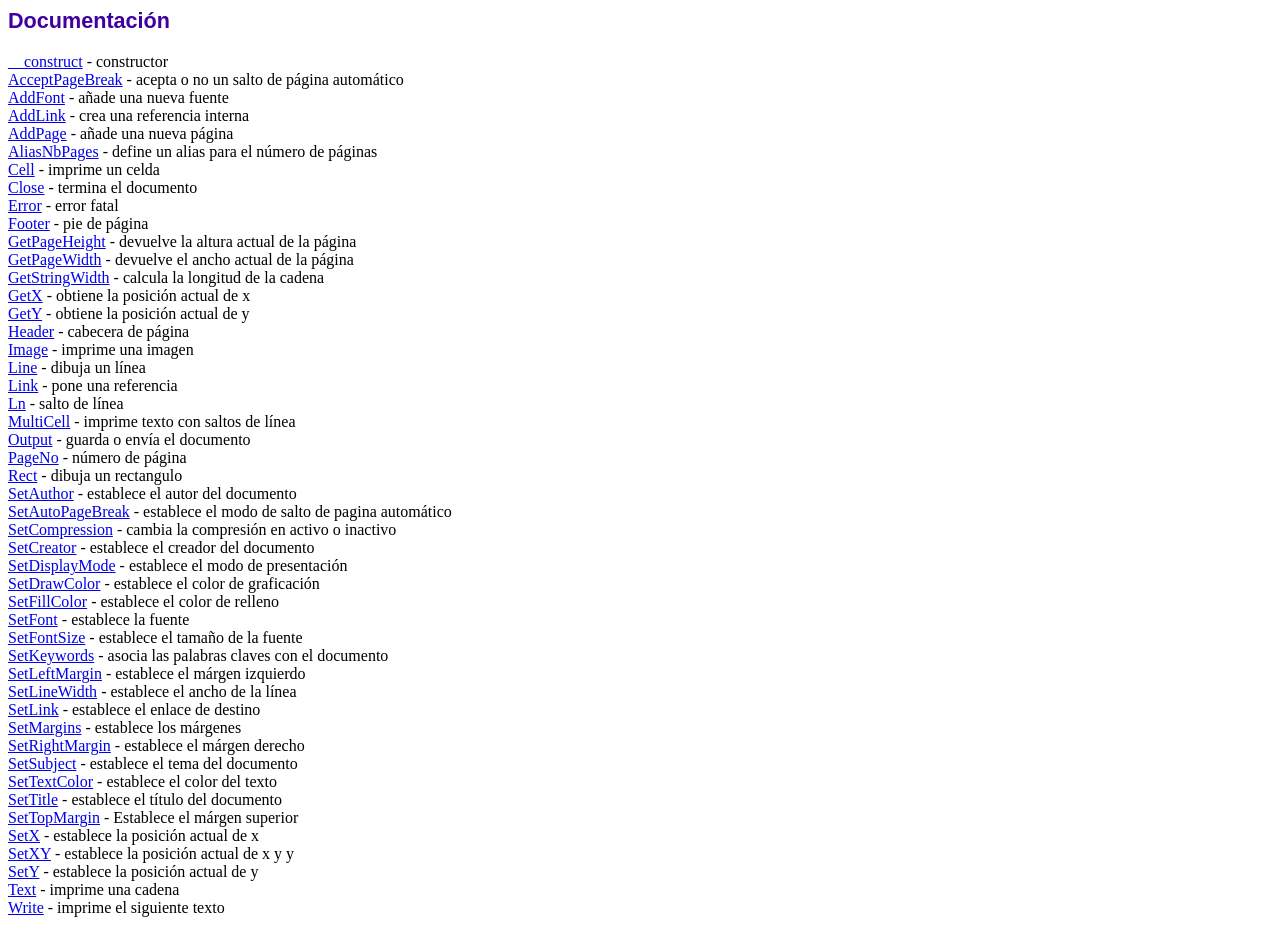
<file: libs/fpdf/doc/index.htm>
<!DOCTYPE html PUBLIC "-//W3C//DTD HTML 4.01 Transitional//EN">
<html>
<head>
<meta http-equiv="Content-Type" content="text/html; charset=UTF-8">
<title>Documentación</title>
<link type="text/css" rel="stylesheet" href="../fpdf.css">
</head>
<body>
<h1>Documentación</h1>
<a href="__construct.htm">__construct</a> - constructor<br>
<a href="acceptpagebreak.htm">AcceptPageBreak</a> - acepta o no un salto de página automático<br>
<a href="addfont.htm">AddFont</a> - añade una nueva fuente<br>
<a href="addlink.htm">AddLink</a> - crea una referencia interna<br>
<a href="addpage.htm">AddPage</a> - añade una nueva página<br>
<a href="aliasnbpages.htm">AliasNbPages</a> - define un alias para el número de páginas<br>
<a href="cell.htm">Cell</a> - imprime un celda<br>
<a href="close.htm">Close</a> - termina el documento<br>
<a href="error.htm">Error</a> - error fatal<br>
<a href="footer.htm">Footer</a> - pie de página<br>
<a href="getpageheight.htm">GetPageHeight</a> - devuelve la altura actual de la página<br>
<a href="getpagewidth.htm">GetPageWidth</a> - devuelve el ancho actual de la página<br>
<a href="getstringwidth.htm">GetStringWidth</a> - calcula la longitud de la cadena<br>
<a href="getx.htm">GetX</a> - obtiene la posición actual de x<br>
<a href="gety.htm">GetY</a> - obtiene la posición actual de y<br>
<a href="header.htm">Header</a> - cabecera de página<br>
<a href="image.htm">Image</a> - imprime una imagen<br>
<a href="line.htm">Line</a> - dibuja un línea<br>
<a href="link.htm">Link</a> - pone una referencia<br>
<a href="ln.htm">Ln</a> - salto de línea<br>
<a href="multicell.htm">MultiCell</a> - imprime texto con saltos de línea<br>
<a href="output.htm">Output</a> - guarda o envía el documento<br>
<a href="pageno.htm">PageNo</a> - número de página<br>
<a href="rect.htm">Rect</a> - dibuja un rectangulo<br>
<a href="setauthor.htm">SetAuthor</a> - establece el autor del documento<br>
<a href="setautopagebreak.htm">SetAutoPageBreak</a> - establece el modo de salto de pagina automático<br>
<a href="setcompression.htm">SetCompression</a> - cambia la compresión en activo o inactivo<br>
<a href="setcreator.htm">SetCreator</a> - establece el creador del documento<br>
<a href="setdisplaymode.htm">SetDisplayMode</a> - establece el modo de presentación<br>
<a href="setdrawcolor.htm">SetDrawColor</a> - establece el color de graficación<br>
<a href="setfillcolor.htm">SetFillColor</a> - establece el color de relleno<br>
<a href="setfont.htm">SetFont</a> - establece la fuente<br>
<a href="setfontsize.htm">SetFontSize</a> - establece el tamaño de la fuente<br>
<a href="setkeywords.htm">SetKeywords</a> - asocia las palabras claves con el documento<br>
<a href="setleftmargin.htm">SetLeftMargin</a> - establece el márgen izquierdo<br>
<a href="setlinewidth.htm">SetLineWidth</a> - establece el ancho de la línea<br>
<a href="setlink.htm">SetLink</a> - establece el enlace de destino<br>
<a href="setmargins.htm">SetMargins</a> - establece los márgenes<br>
<a href="setrightmargin.htm">SetRightMargin</a> - establece el márgen derecho<br>
<a href="setsubject.htm">SetSubject</a> - establece el tema del documento<br>
<a href="settextcolor.htm">SetTextColor</a> - establece el color del texto<br>
<a href="settitle.htm">SetTitle</a> - establece el título del documento<br>
<a href="settopmargin.htm">SetTopMargin</a> - Establece el márgen superior<br>
<a href="setx.htm">SetX</a> - establece la posición actual de x<br>
<a href="setxy.htm">SetXY</a> - establece la posición actual de x y y<br>
<a href="sety.htm">SetY</a> - establece la posición actual de y<br>
<a href="text.htm">Text</a> - imprime una cadena<br>
<a href="write.htm">Write</a> - imprime el siguiente texto<br>
</body>
</html>
</file>
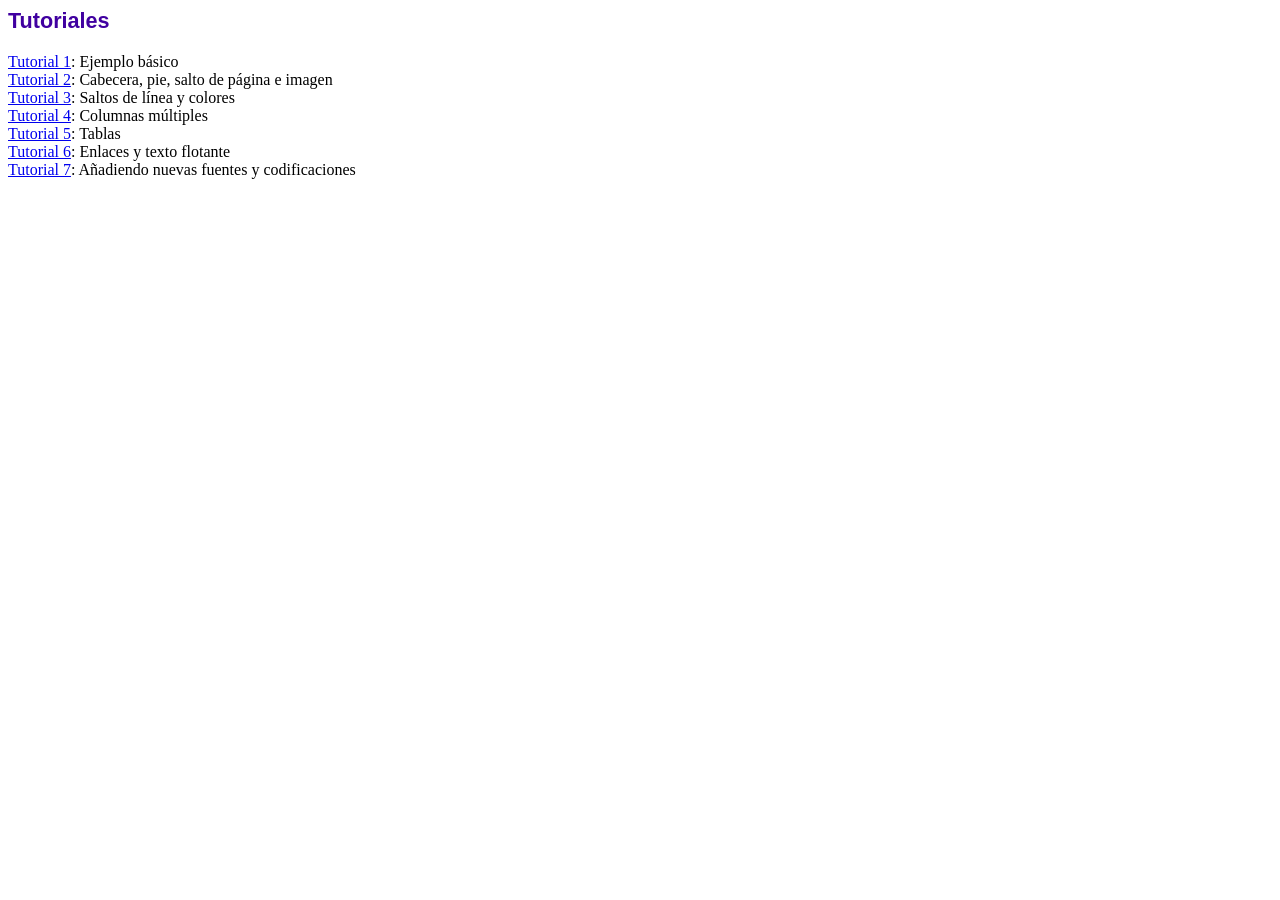
<file: libs/fpdf/tutorial/index.htm>
<!DOCTYPE html PUBLIC "-//W3C//DTD HTML 4.01 Transitional//EN">
<html>
<head>
<meta http-equiv="Content-Type" content="text/html; charset=UTF-8">
<title>Tutoriales</title>
<link type="text/css" rel="stylesheet" href="../fpdf.css">
</head>
<body>
<h1>Tutoriales</h1>
<ul style="list-style-type:none; margin-left:0; padding-left:0">
<li><a href="tuto1.htm">Tutorial 1</a>: Ejemplo básico</li>
<li><a href="tuto2.htm">Tutorial 2</a>: Cabecera, pie, salto de página e imagen</li>
<li><a href="tuto3.htm">Tutorial 3</a>: Saltos de línea y colores</li>
<li><a href="tuto4.htm">Tutorial 4</a>: Columnas múltiples</li>
<li><a href="tuto5.htm">Tutorial 5</a>: Tablas</li>
<li><a href="tuto6.htm">Tutorial 6</a>: Enlaces y texto flotante</li>
<li><a href="tuto7.htm">Tutorial 7</a>: Añadiendo nuevas fuentes y codificaciones</li>
</ul>
</body>
</html>
</file>
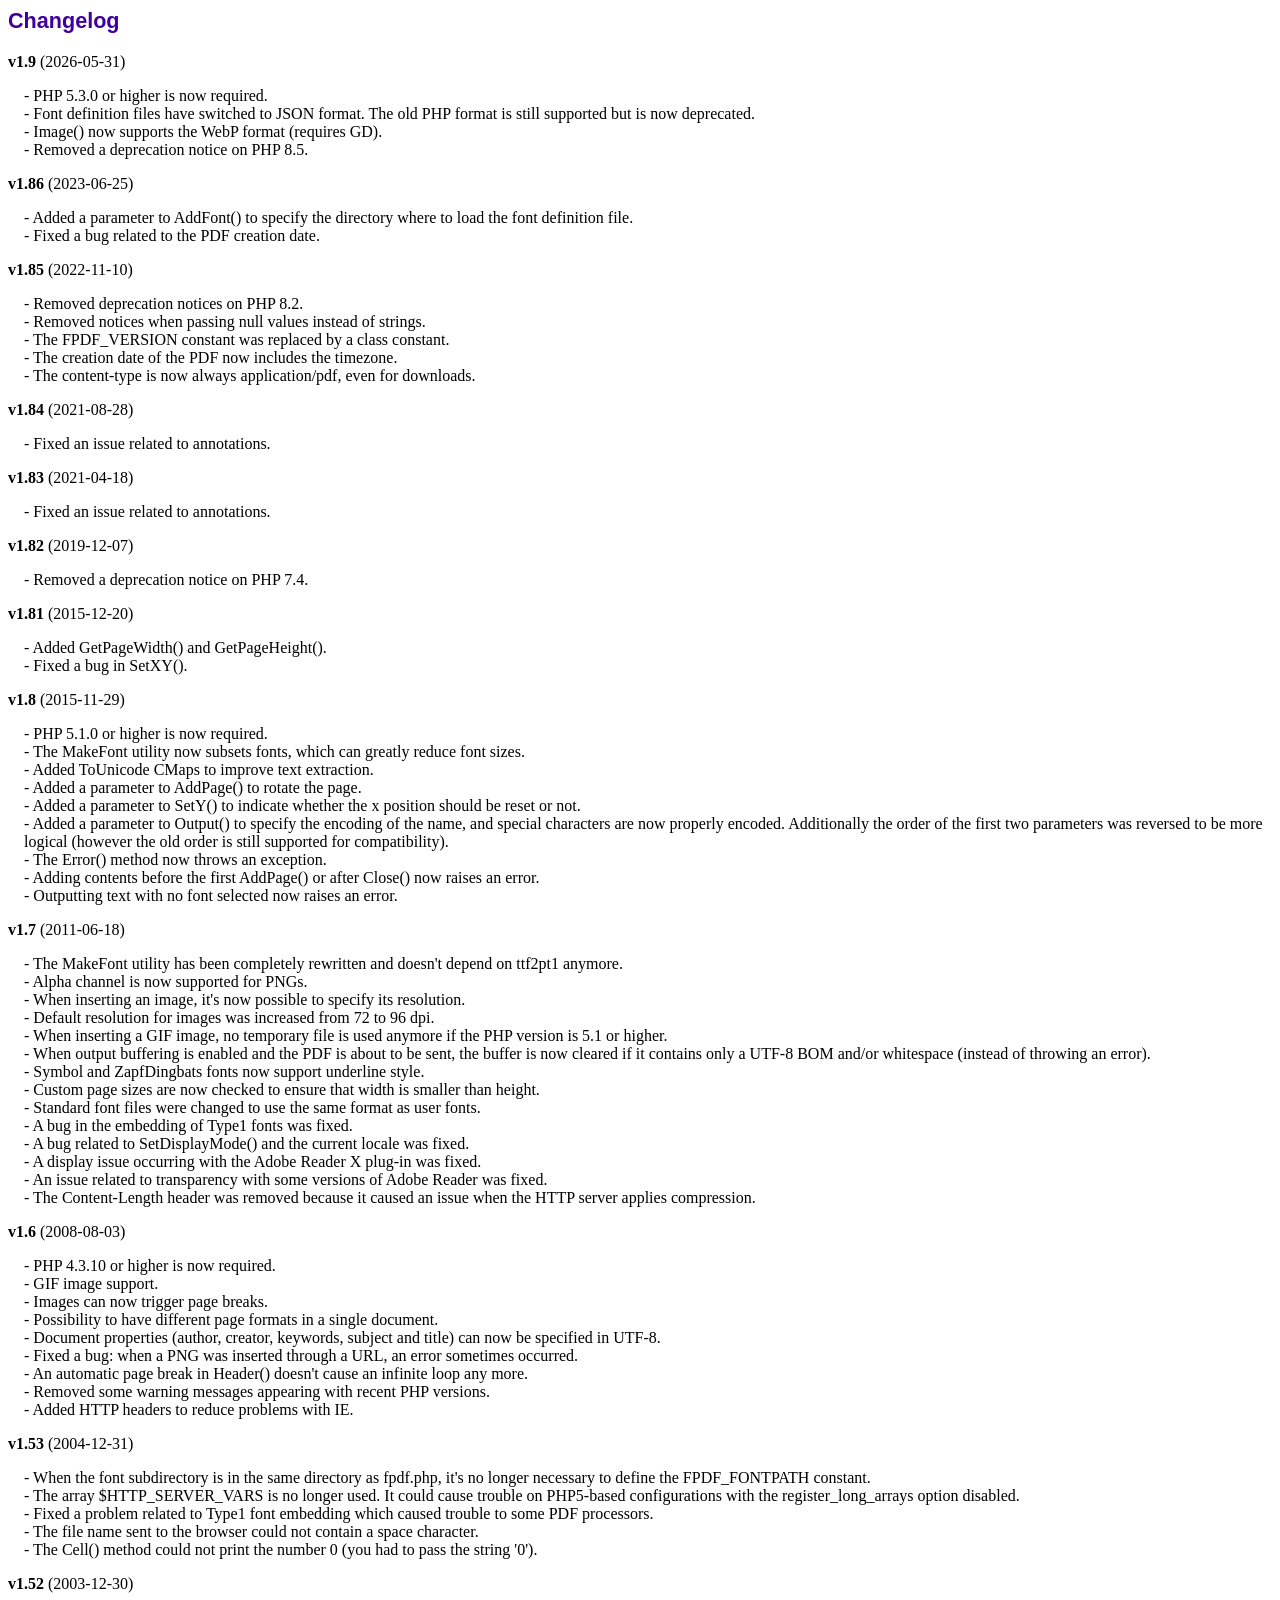
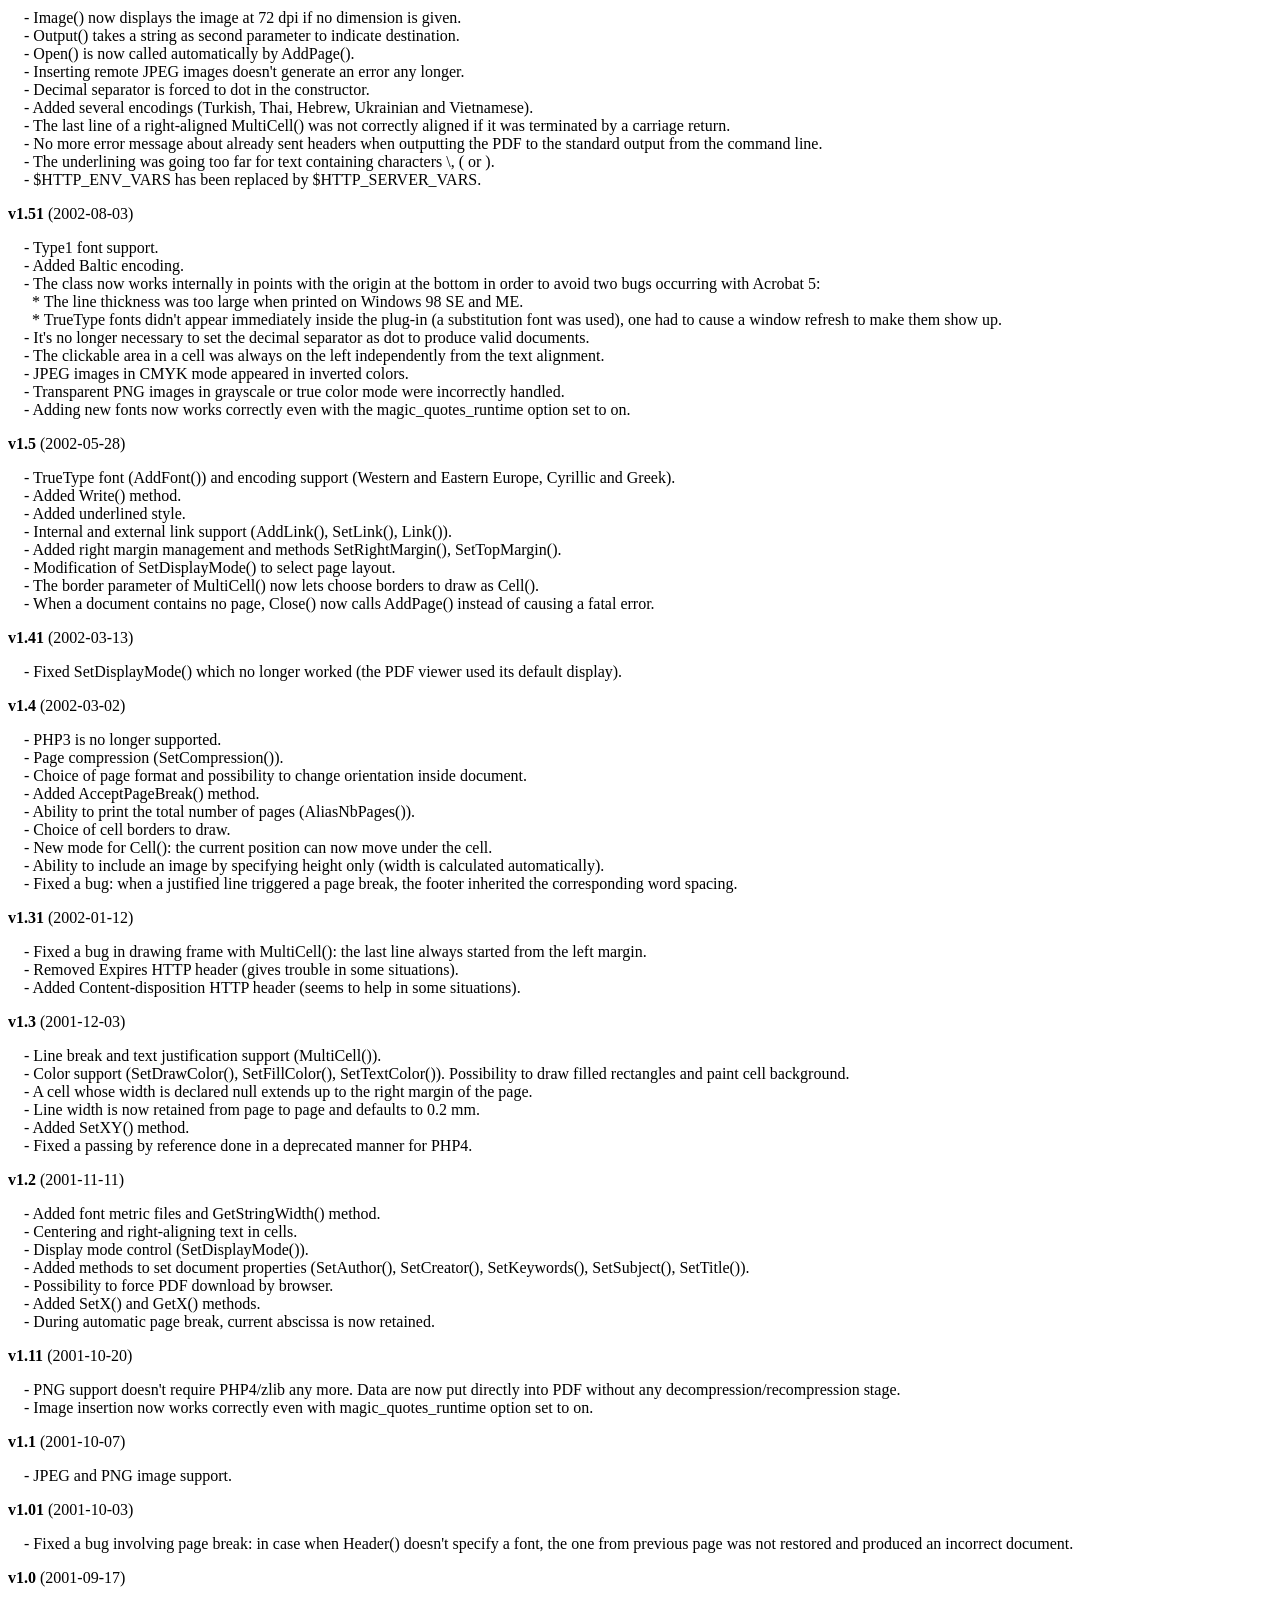
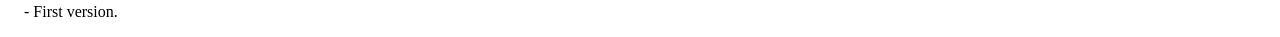
<file: libs/fpdf/changelog.htm>
<!DOCTYPE html PUBLIC "-//W3C//DTD HTML 4.01 Transitional//EN">
<html>
<head>
<meta http-equiv="Content-Type" content="text/html; charset=UTF-8">
<title>Changelog</title>
<link type="text/css" rel="stylesheet" href="fpdf.css">
<style type="text/css">
dd {margin:1em 0 1em 1em}
</style>
</head>
<body>
<h1>Changelog</h1>
<dl>
<dt><strong>v1.9</strong> (2026-05-31)</dt>
<dd>
- PHP 5.3.0 or higher is now required.<br>
- Font definition files have switched to JSON format. The old PHP format is still supported but is now deprecated.<br>
- Image() now supports the WebP format (requires GD).<br>
- Removed a deprecation notice on PHP 8.5.<br>
</dd>
<dt><strong>v1.86</strong> (2023-06-25)</dt>
<dd>
- Added a parameter to AddFont() to specify the directory where to load the font definition file.<br>
- Fixed a bug related to the PDF creation date.<br>
</dd>
<dt><strong>v1.85</strong> (2022-11-10)</dt>
<dd>
- Removed deprecation notices on PHP 8.2.<br>
- Removed notices when passing null values instead of strings.<br>
- The FPDF_VERSION constant was replaced by a class constant.<br>
- The creation date of the PDF now includes the timezone.<br>
- The content-type is now always application/pdf, even for downloads.<br>
</dd>
<dt><strong>v1.84</strong> (2021-08-28)</dt>
<dd>
- Fixed an issue related to annotations.<br>
</dd>
<dt><strong>v1.83</strong> (2021-04-18)</dt>
<dd>
- Fixed an issue related to annotations.<br>
</dd>
<dt><strong>v1.82</strong> (2019-12-07)</dt>
<dd>
- Removed a deprecation notice on PHP 7.4.<br>
</dd>
<dt><strong>v1.81</strong> (2015-12-20)</dt>
<dd>
- Added GetPageWidth() and GetPageHeight().<br>
- Fixed a bug in SetXY().<br>
</dd>
<dt><strong>v1.8</strong> (2015-11-29)</dt>
<dd>
- PHP 5.1.0 or higher is now required.<br>
- The MakeFont utility now subsets fonts, which can greatly reduce font sizes.<br>
- Added ToUnicode CMaps to improve text extraction.<br>
- Added a parameter to AddPage() to rotate the page.<br>
- Added a parameter to SetY() to indicate whether the x position should be reset or not.<br>
- Added a parameter to Output() to specify the encoding of the name, and special characters are now properly encoded. Additionally the order of the first two parameters was reversed to be more logical (however the old order is still supported for compatibility).<br>
- The Error() method now throws an exception.<br>
- Adding contents before the first AddPage() or after Close() now raises an error.<br>
- Outputting text with no font selected now raises an error.<br>
</dd>
<dt><strong>v1.7</strong> (2011-06-18)</dt>
<dd>
- The MakeFont utility has been completely rewritten and doesn't depend on ttf2pt1 anymore.<br>
- Alpha channel is now supported for PNGs.<br>
- When inserting an image, it's now possible to specify its resolution.<br>
- Default resolution for images was increased from 72 to 96 dpi.<br>
- When inserting a GIF image, no temporary file is used anymore if the PHP version is 5.1 or higher.<br>
- When output buffering is enabled and the PDF is about to be sent, the buffer is now cleared if it contains only a UTF-8 BOM and/or whitespace (instead of throwing an error).<br>
- Symbol and ZapfDingbats fonts now support underline style.<br>
- Custom page sizes are now checked to ensure that width is smaller than height.<br>
- Standard font files were changed to use the same format as user fonts.<br>
- A bug in the embedding of Type1 fonts was fixed.<br>
- A bug related to SetDisplayMode() and the current locale was fixed.<br>
- A display issue occurring with the Adobe Reader X plug-in was fixed.<br>
- An issue related to transparency with some versions of Adobe Reader was fixed.<br>
- The Content-Length header was removed because it caused an issue when the HTTP server applies compression.<br>
</dd>
<dt><strong>v1.6</strong> (2008-08-03)</dt>
<dd>
- PHP 4.3.10 or higher is now required.<br>
- GIF image support.<br>
- Images can now trigger page breaks.<br>
- Possibility to have different page formats in a single document.<br>
- Document properties (author, creator, keywords, subject and title) can now be specified in UTF-8.<br>
- Fixed a bug: when a PNG was inserted through a URL, an error sometimes occurred.<br>
- An automatic page break in Header() doesn't cause an infinite loop any more.<br>
- Removed some warning messages appearing with recent PHP versions.<br>
- Added HTTP headers to reduce problems with IE.<br>
</dd>
<dt><strong>v1.53</strong> (2004-12-31)</dt>
<dd>
- When the font subdirectory is in the same directory as fpdf.php, it's no longer necessary to define the FPDF_FONTPATH constant.<br>
- The array $HTTP_SERVER_VARS is no longer used. It could cause trouble on PHP5-based configurations with the register_long_arrays option disabled.<br>
- Fixed a problem related to Type1 font embedding which caused trouble to some PDF processors.<br>
- The file name sent to the browser could not contain a space character.<br>
- The Cell() method could not print the number 0 (you had to pass the string '0').<br>
</dd>
<dt><strong>v1.52</strong> (2003-12-30)</dt>
<dd>
- Image() now displays the image at 72 dpi if no dimension is given.<br>
- Output() takes a string as second parameter to indicate destination.<br>
- Open() is now called automatically by AddPage().<br>
- Inserting remote JPEG images doesn't generate an error any longer.<br>
- Decimal separator is forced to dot in the constructor.<br>
- Added several encodings (Turkish, Thai, Hebrew, Ukrainian and Vietnamese).<br>
- The last line of a right-aligned MultiCell() was not correctly aligned if it was terminated by a carriage return.<br>
- No more error message about already sent headers when outputting the PDF to the standard output from the command line.<br>
- The underlining was going too far for text containing characters \, ( or ).<br>
- $HTTP_ENV_VARS has been replaced by $HTTP_SERVER_VARS.<br>
</dd>
<dt><strong>v1.51</strong> (2002-08-03)</dt>
<dd>
- Type1 font support.<br>
- Added Baltic encoding.<br>
- The class now works internally in points with the origin at the bottom in order to avoid two bugs occurring with Acrobat 5:<br>&nbsp;&nbsp;* The line thickness was too large when printed on Windows 98 SE and ME.<br>&nbsp;&nbsp;* TrueType fonts didn't appear immediately inside the plug-in (a substitution font was used), one had to cause a window refresh to make them show up.<br>
- It's no longer necessary to set the decimal separator as dot to produce valid documents.<br>
- The clickable area in a cell was always on the left independently from the text alignment.<br>
- JPEG images in CMYK mode appeared in inverted colors.<br>
- Transparent PNG images in grayscale or true color mode were incorrectly handled.<br>
- Adding new fonts now works correctly even with the magic_quotes_runtime option set to on.<br>
</dd>
<dt><strong>v1.5</strong> (2002-05-28)</dt>
<dd>
- TrueType font (AddFont()) and encoding support (Western and Eastern Europe, Cyrillic and Greek).<br>
- Added Write() method.<br>
- Added underlined style.<br>
- Internal and external link support (AddLink(), SetLink(), Link()).<br>
- Added right margin management and methods SetRightMargin(), SetTopMargin().<br>
- Modification of SetDisplayMode() to select page layout.<br>
- The border parameter of MultiCell() now lets choose borders to draw as Cell().<br>
- When a document contains no page, Close() now calls AddPage() instead of causing a fatal error.<br>
</dd>
<dt><strong>v1.41</strong> (2002-03-13)</dt>
<dd>
- Fixed SetDisplayMode() which no longer worked (the PDF viewer used its default display).<br>
</dd>
<dt><strong>v1.4</strong> (2002-03-02)</dt>
<dd>
- PHP3 is no longer supported.<br>
- Page compression (SetCompression()).<br>
- Choice of page format and possibility to change orientation inside document.<br>
- Added AcceptPageBreak() method.<br>
- Ability to print the total number of pages (AliasNbPages()).<br>
- Choice of cell borders to draw.<br>
- New mode for Cell(): the current position can now move under the cell.<br>
- Ability to include an image by specifying height only (width is calculated automatically).<br>
- Fixed a bug: when a justified line triggered a page break, the footer inherited the corresponding word spacing.<br>
</dd>
<dt><strong>v1.31</strong> (2002-01-12)</dt>
<dd>
- Fixed a bug in drawing frame with MultiCell(): the last line always started from the left margin.<br>
- Removed Expires HTTP header (gives trouble in some situations).<br>
- Added Content-disposition HTTP header (seems to help in some situations).<br>
</dd>
<dt><strong>v1.3</strong> (2001-12-03)</dt>
<dd>
- Line break and text justification support (MultiCell()).<br>
- Color support (SetDrawColor(), SetFillColor(), SetTextColor()). Possibility to draw filled rectangles and paint cell background.<br>
- A cell whose width is declared null extends up to the right margin of the page.<br>
- Line width is now retained from page to page and defaults to 0.2 mm.<br>
- Added SetXY() method.<br>
- Fixed a passing by reference done in a deprecated manner for PHP4.<br>
</dd>
<dt><strong>v1.2</strong> (2001-11-11)</dt>
<dd>
- Added font metric files and GetStringWidth() method.<br>
- Centering and right-aligning text in cells.<br>
- Display mode control (SetDisplayMode()).<br>
- Added methods to set document properties (SetAuthor(), SetCreator(), SetKeywords(), SetSubject(), SetTitle()).<br>
- Possibility to force PDF download by browser.<br>
- Added SetX() and GetX() methods.<br>
- During automatic page break, current abscissa is now retained.<br>
</dd>
<dt><strong>v1.11</strong> (2001-10-20)</dt>
<dd>
- PNG support doesn't require PHP4/zlib any more. Data are now put directly into PDF without any decompression/recompression stage.<br>
- Image insertion now works correctly even with magic_quotes_runtime option set to on.<br>
</dd>
<dt><strong>v1.1</strong> (2001-10-07)</dt>
<dd>
- JPEG and PNG image support.<br>
</dd>
<dt><strong>v1.01</strong> (2001-10-03)</dt>
<dd>
- Fixed a bug involving page break: in case when Header() doesn't specify a font, the one from previous page was not restored and produced an incorrect document.<br>
</dd>
<dt><strong>v1.0</strong> (2001-09-17)</dt>
<dd>
- First version.<br>
</dd>
</dl>
</body>
</html>
</file>
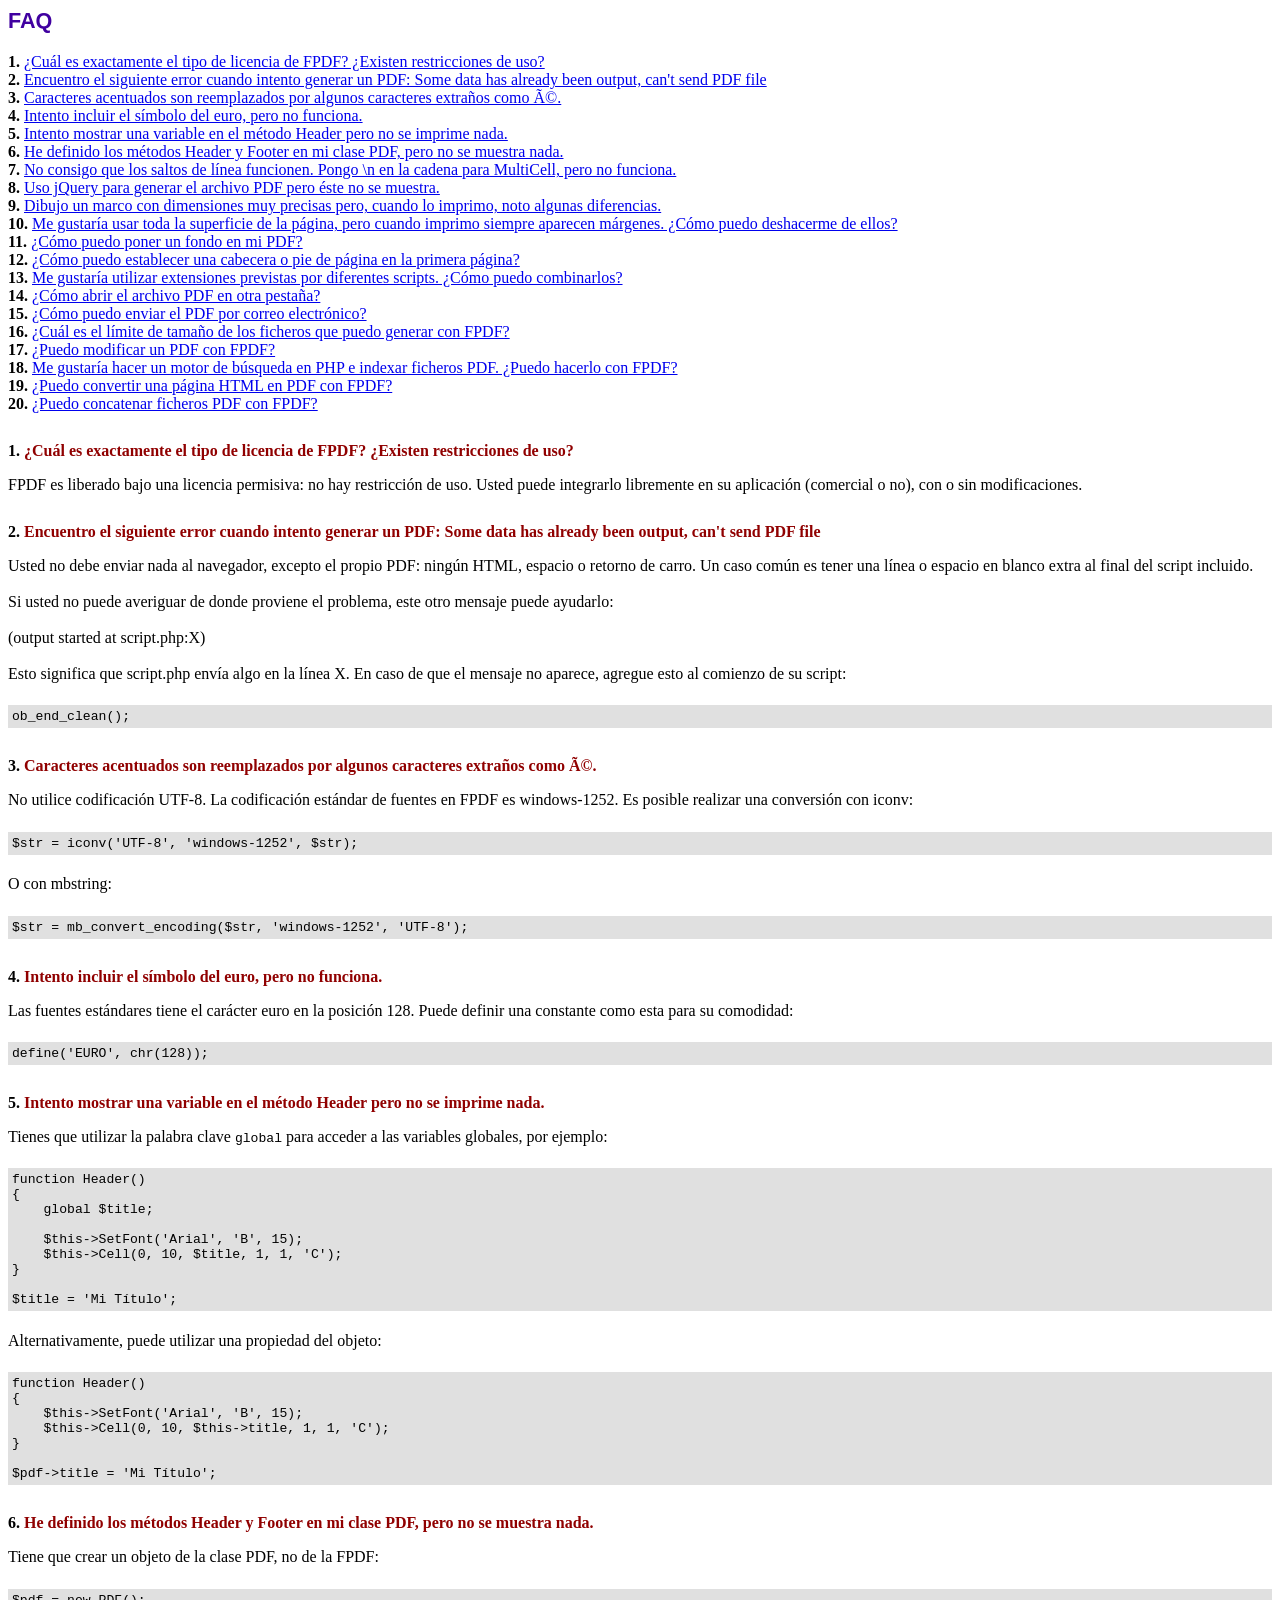
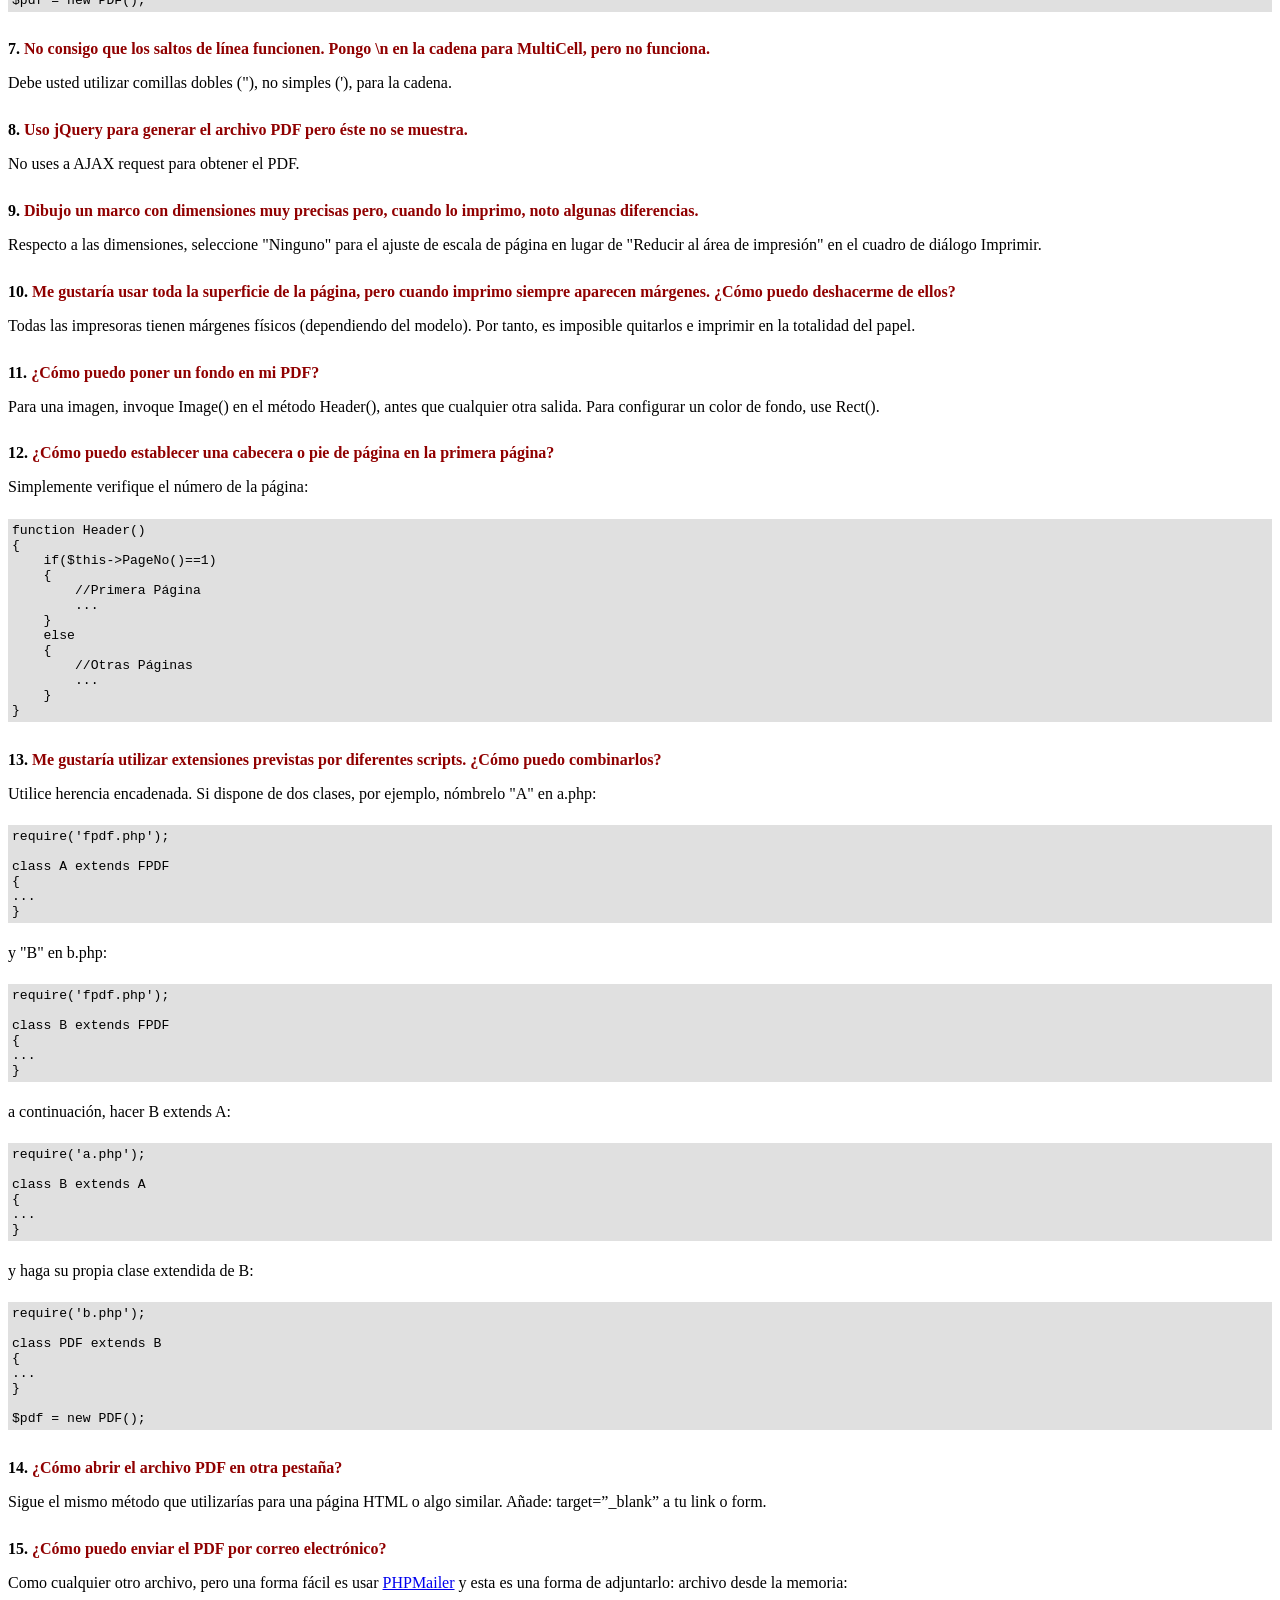
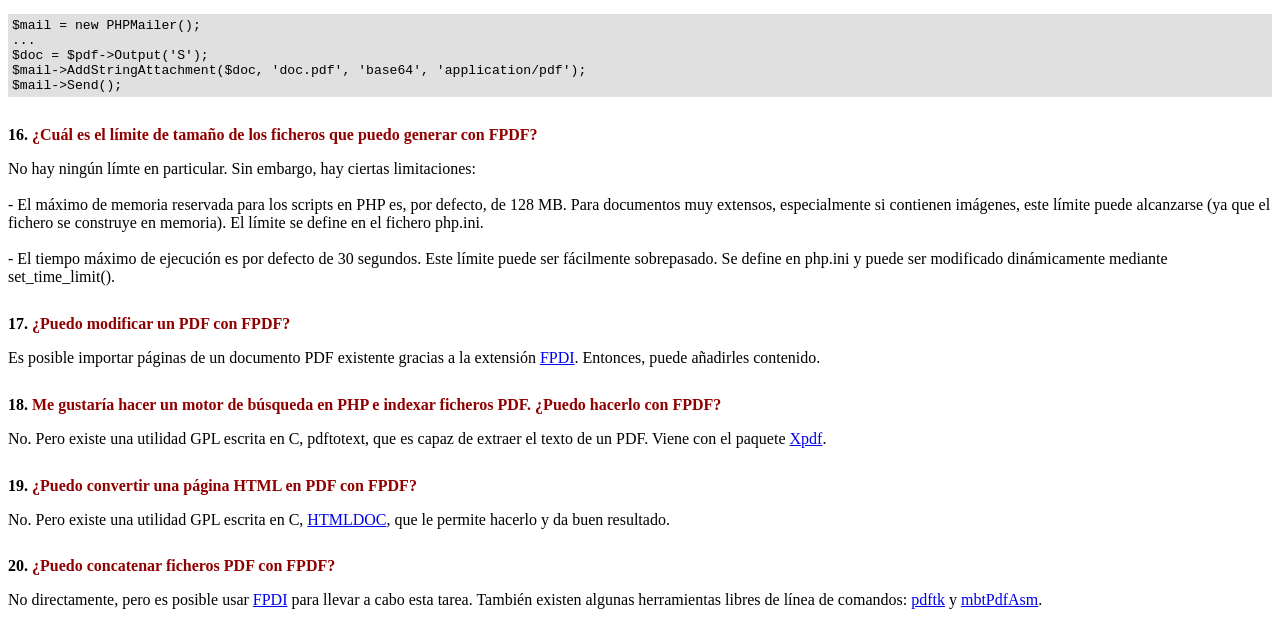
<file: libs/fpdf/FAQ.htm>
<!DOCTYPE html PUBLIC "-//W3C//DTD HTML 4.01 Transitional//EN">
<html>
<head>
<meta http-equiv="Content-Type" content="text/html; charset=UTF-8">
<title>FAQ</title>
<link type="text/css" rel="stylesheet" href="fpdf.css">
<style type="text/css">
ul {list-style-type:none; margin:0; padding:0}
ul#answers li {margin-top:1.8em}
.question {font-weight:bold; color:#900000}
</style>
</head>
<body>
<h1>FAQ</h1>
<ul>
<li><b>1.</b> <a href='#q1'>¿Cuál es exactamente el tipo de licencia de FPDF? ¿Existen restricciones de uso?</a></li>
<li><b>2.</b> <a href='#q2'>Encuentro el siguiente error cuando intento generar un PDF: Some data has already been output, can't send PDF file</a></li>
<li><b>3.</b> <a href='#q3'>Caracteres acentuados son reemplazados por algunos caracteres extraños como Ã©.</a></li>
<li><b>4.</b> <a href='#q4'>Intento incluir el símbolo del euro, pero no funciona.</a></li>
<li><b>5.</b> <a href='#q5'>Intento mostrar una variable en el método Header pero no se imprime nada.</a></li>
<li><b>6.</b> <a href='#q6'>He definido los métodos Header y Footer en mi clase PDF, pero no se muestra nada.</a></li>
<li><b>7.</b> <a href='#q7'>No consigo que los saltos de línea funcionen. Pongo \n en la cadena para MultiCell, pero no funciona.</a></li>
<li><b>8.</b> <a href='#q8'>Uso jQuery para generar el archivo PDF pero éste no se muestra.</a></li>
<li><b>9.</b> <a href='#q9'>Dibujo un marco con dimensiones muy precisas pero, cuando lo imprimo, noto algunas diferencias.</a></li>
<li><b>10.</b> <a href='#q10'>Me gustaría usar toda la superficie de la página, pero cuando imprimo siempre aparecen márgenes. ¿Cómo puedo deshacerme de ellos?</a></li>
<li><b>11.</b> <a href='#q11'>¿Cómo puedo poner un fondo en mi PDF?</a></li>
<li><b>12.</b> <a href='#q12'>¿Cómo puedo establecer una cabecera o pie de página en la primera página?</a></li>
<li><b>13.</b> <a href='#q13'>Me gustaría utilizar extensiones previstas por diferentes scripts. ¿Cómo puedo combinarlos?</a></li>
<li><b>14.</b> <a href='#q14'>¿Cómo abrir el archivo PDF en otra pestaña?</a></li>
<li><b>15.</b> <a href='#q15'>¿Cómo puedo enviar el PDF por correo electrónico?</a></li>
<li><b>16.</b> <a href='#q16'>¿Cuál es el límite de tamaño de los ficheros que puedo generar con FPDF?</a></li>
<li><b>17.</b> <a href='#q17'>¿Puedo modificar un PDF con FPDF?</a></li>
<li><b>18.</b> <a href='#q18'>Me gustaría hacer un motor de búsqueda en PHP e indexar ficheros PDF. ¿Puedo hacerlo con FPDF?</a></li>
<li><b>19.</b> <a href='#q19'>¿Puedo convertir una página HTML en PDF con FPDF?</a></li>
<li><b>20.</b> <a href='#q20'>¿Puedo concatenar ficheros PDF con FPDF?</a></li>
</ul>

<ul id='answers'>
<li id='q1'>
<p><b>1.</b> <span class='question'>¿Cuál es exactamente el tipo de licencia de FPDF? ¿Existen restricciones de uso?</span></p>
FPDF es liberado bajo una licencia permisiva: no hay restricción de uso. Usted puede integrarlo
libremente en su aplicación (comercial o no), con o sin modificaciones.
</li>

<li id='q2'>
<p><b>2.</b> <span class='question'>Encuentro el siguiente error cuando intento generar un PDF: Some data has already been output, can't send PDF file</span></p>
Usted no debe enviar nada al navegador, excepto el propio PDF: ningún HTML, espacio o retorno de carro. Un caso común
es tener una línea o espacio en blanco extra al final del script incluido.<br>
<br>
Si usted no puede averiguar de donde proviene el problema, este otro mensaje puede ayudarlo:<br>
<br>
(output started at script.php:X)<br>
<br>
Esto significa que script.php envía algo en la línea X. En caso de que el mensaje no aparece, agregue esto al
comienzo de su script:
<div class="doc-source">
<pre><code>ob_end_clean();</code></pre>
</div>
</li>

<li id='q3'>
<p><b>3.</b> <span class='question'>Caracteres acentuados son reemplazados por algunos caracteres extraños como Ã©.</span></p>
No utilice codificación UTF-8. La codificación estándar de fuentes en FPDF es windows-1252.
Es posible realizar una conversión con iconv:
<div class="doc-source">
<pre><code>$str = iconv('UTF-8', 'windows-1252', $str);</code></pre>
</div>
O con mbstring:
<div class="doc-source">
<pre><code>$str = mb_convert_encoding($str, 'windows-1252', 'UTF-8');</code></pre>
</div>
</li>

<li id='q4'>
<p><b>4.</b> <span class='question'>Intento incluir el símbolo del euro, pero no funciona.</span></p>
Las fuentes estándares tiene el carácter euro en la posición 128. Puede definir una constante
como esta para su comodidad:
<div class="doc-source">
<pre><code>define('EURO', chr(128));</code></pre>
</div>
</li>

<li id='q5'>
<p><b>5.</b> <span class='question'>Intento mostrar una variable en el método Header pero no se imprime nada.</span></p>
Tienes que utilizar la palabra clave <code>global</code> para acceder a las variables globales, por ejemplo:
<div class="doc-source">
<pre><code>function Header()
{
    global $title;

    $this-&gt;SetFont('Arial', 'B', 15);
    $this-&gt;Cell(0, 10, $title, 1, 1, 'C');
}

$title = 'Mi Título';</code></pre>
</div>
Alternativamente, puede utilizar una propiedad del objeto:
<div class="doc-source">
<pre><code>function Header()
{
    $this-&gt;SetFont('Arial', 'B', 15);
    $this-&gt;Cell(0, 10, $this-&gt;title, 1, 1, 'C');
}

$pdf-&gt;title = 'Mi Título';</code></pre>
</div>
</li>

<li id='q6'>
<p><b>6.</b> <span class='question'>He definido los métodos Header y Footer en mi clase PDF, pero no se muestra nada.</span></p>
Tiene que crear un objeto de la clase PDF, no de la FPDF:
<div class="doc-source">
<pre><code>$pdf = new PDF();</code></pre>
</div>
</li>

<li id='q7'>
<p><b>7.</b> <span class='question'>No consigo que los saltos de línea funcionen. Pongo \n en la cadena para MultiCell, pero no funciona.</span></p>
Debe usted utilizar comillas dobles ("), no simples ('), para la cadena.
</li>

<li id='q8'>
<p><b>8.</b> <span class='question'>Uso jQuery para generar el archivo PDF pero éste no se muestra.</span></p>
No uses a AJAX request para obtener el PDF.
</li>

<li id='q9'>
<p><b>9.</b> <span class='question'>Dibujo un marco con dimensiones muy precisas pero, cuando lo imprimo, noto algunas diferencias.</span></p>
Respecto a las dimensiones, seleccione "Ninguno" para el ajuste de escala de página en lugar de "Reducir al área de impresión" en el cuadro de diálogo Imprimir.
</li>

<li id='q10'>
<p><b>10.</b> <span class='question'>Me gustaría usar toda la superficie de la página, pero cuando imprimo siempre aparecen márgenes. ¿Cómo puedo deshacerme de ellos?</span></p>
Todas las impresoras tienen márgenes físicos (dependiendo del modelo). Por tanto, es imposible quitarlos
e imprimir en la totalidad del papel.
</li>

<li id='q11'>
<p><b>11.</b> <span class='question'>¿Cómo puedo poner un fondo en mi PDF?</span></p>
Para una imagen, invoque Image() en el método Header(), antes que cualquier otra salida. Para configurar un color de fondo, use Rect().
</li>

<li id='q12'>
<p><b>12.</b> <span class='question'>¿Cómo puedo establecer una cabecera o pie de página en la primera página?</span></p>
Simplemente verifique el número de la página:
<div class="doc-source">
<pre><code>function Header()
{
    if($this-&gt;PageNo()==1)
    {
        //Primera Página
        ...
    }
    else
    {
        //Otras Páginas
        ...
    }
}</code></pre>
</div>
</li>

<li id='q13'>
<p><b>13.</b> <span class='question'>Me gustaría utilizar extensiones previstas por diferentes scripts. ¿Cómo puedo combinarlos?</span></p>
Utilice herencia encadenada. Si dispone de dos clases, por ejemplo, nómbrelo "A" en a.php:
<div class="doc-source">
<pre><code>require('fpdf.php');

class A extends FPDF
{
...
}</code></pre>
</div>
y "B" en b.php:
<div class="doc-source">
<pre><code>require('fpdf.php');

class B extends FPDF
{
...
}</code></pre>
</div>
a continuación, hacer B extends A:
<div class="doc-source">
<pre><code>require('a.php');

class B extends A
{
...
}</code></pre>
</div>
y haga su propia clase extendida de B:
<div class="doc-source">
<pre><code>require('b.php');

class PDF extends B
{
...
}

$pdf = new PDF();</code></pre>
</div>
</li>

<li id='q14'>
<p><b>14.</b> <span class='question'>¿Cómo abrir el archivo PDF en otra pestaña?</span></p>
Sigue el mismo método que utilizarías para una página HTML o algo similar.
Añade: target=”_blank” a tu link o form.
</li>

<li id='q15'>
<p><b>15.</b> <span class='question'>¿Cómo puedo enviar el PDF por correo electrónico?</span></p>
Como cualquier otro archivo, pero una forma fácil es usar <a href="https://github.com/PHPMailer/PHPMailer" target="_blank">PHPMailer</a>
y esta es una forma de adjuntarlo: archivo desde la memoria:
<div class="doc-source">
<pre><code>$mail = new PHPMailer();
...
$doc = $pdf-&gt;Output('S');
$mail-&gt;AddStringAttachment($doc, 'doc.pdf', 'base64', 'application/pdf');
$mail-&gt;Send();</code></pre>
</div>
</li>

<li id='q16'>
<p><b>16.</b> <span class='question'>¿Cuál es el límite de tamaño de los ficheros que puedo generar con FPDF?</span></p>
No hay ningún límte en particular. Sin embargo, hay ciertas limitaciones:
<br>
<br>
- El máximo de memoria reservada para los scripts en PHP es, por defecto, de 128 MB. Para documentos
muy extensos, especialmente si contienen imágenes, este límite puede alcanzarse (ya que el fichero
se construye en memoria). El límite se define en el fichero php.ini.
<br>
<br>
- El tiempo máximo de ejecución es por defecto de 30 segundos. Este límite puede ser fácilmente
sobrepasado. Se define en php.ini y puede ser modificado dinámicamente mediante set_time_limit().
</li>

<li id='q17'>
<p><b>17.</b> <span class='question'>¿Puedo modificar un PDF con FPDF?</span></p>
Es posible importar páginas de un documento PDF existente gracias a la extensión
<a href="https://www.setasign.com/products/fpdi/about/" target="_blank">FPDI</a>.
Entonces, puede añadirles contenido.
</li>

<li id='q18'>
<p><b>18.</b> <span class='question'>Me gustaría hacer un motor de búsqueda en PHP e indexar ficheros PDF. ¿Puedo hacerlo con FPDF?</span></p>
No. Pero existe una utilidad GPL escrita en C, pdftotext, que es capaz de extraer el texto de
un PDF. Viene con el paquete <a href="https://www.xpdfreader.com" target="_blank">Xpdf</a>.
</li>

<li id='q19'>
<p><b>19.</b> <span class='question'>¿Puedo convertir una página HTML en PDF con FPDF?</span></p>
No. Pero existe una utilidad GPL escrita en C, <a href="https://www.msweet.org/htmldoc/" target="_blank">HTMLDOC</a>,
que le permite hacerlo y da buen resultado.
</li>

<li id='q20'>
<p><b>20.</b> <span class='question'>¿Puedo concatenar ficheros PDF con FPDF?</span></p>
No directamente, pero es posible usar <a href="https://www.setasign.com/products/fpdi/demos/concatenate-fake/" target="_blank">FPDI</a>
para llevar a cabo esta tarea. También existen algunas herramientas libres de línea de comandos:
<a href="https://www.pdflabs.com/tools/pdftk-the-pdf-toolkit/" target="_blank">pdftk</a> y
<a href="http://thierry.schmit.free.fr/spip/spip.php?article15" target="_blank">mbtPdfAsm</a>.
</li>
</ul>
</body>
</html>
</file>
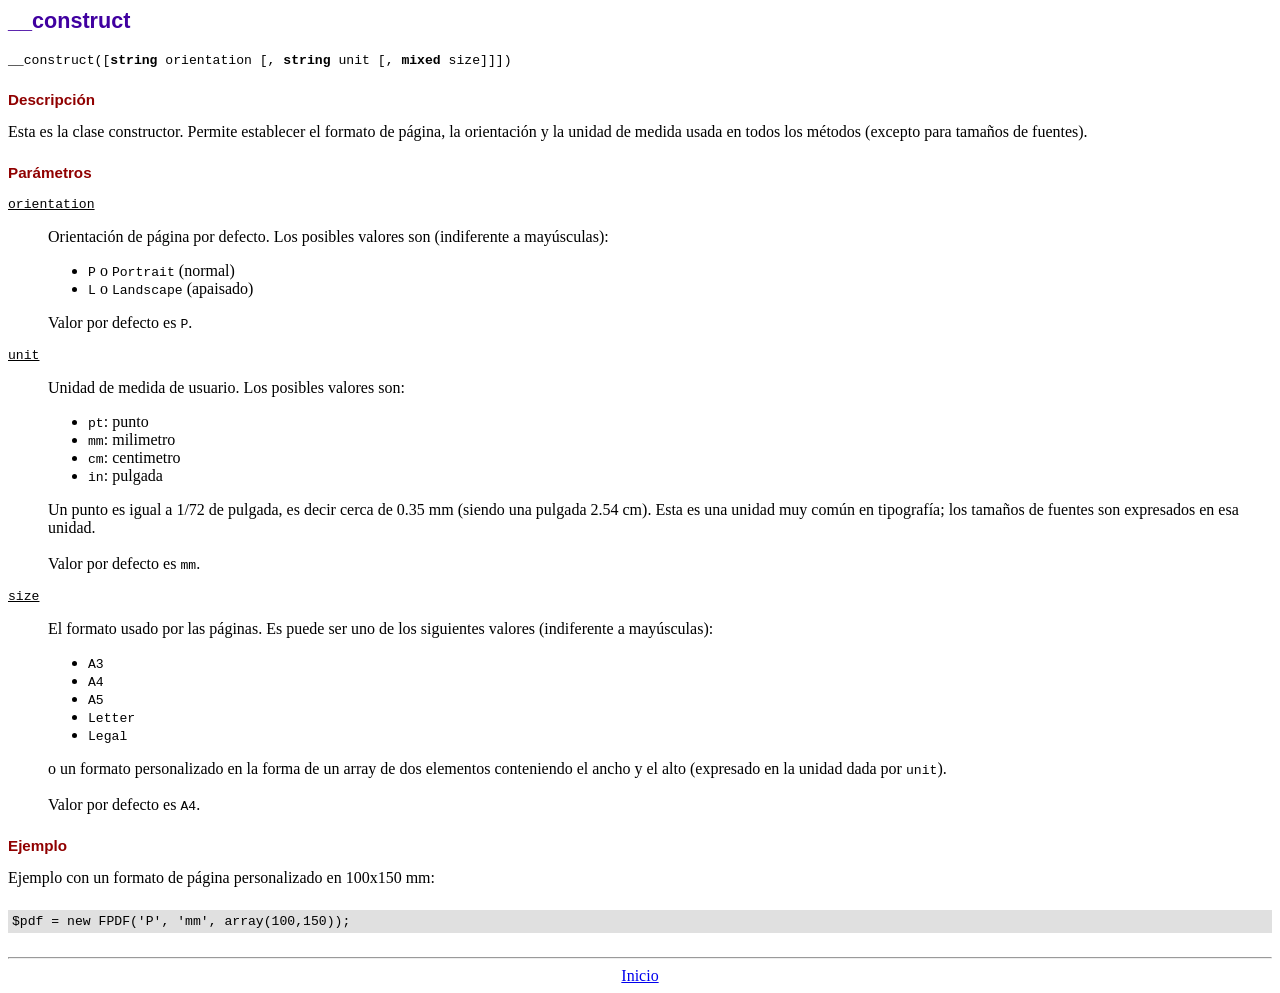
<file: libs/fpdf/doc/__construct.htm>
<!DOCTYPE html PUBLIC "-//W3C//DTD HTML 4.01 Transitional//EN">
<html>
<head>
<meta http-equiv="Content-Type" content="text/html; charset=UTF-8">
<title>__construct</title>
<link type="text/css" rel="stylesheet" href="../fpdf.css">
</head>
<body>
<h1>__construct</h1>
<code>__construct([<b>string</b> orientation [, <b>string</b> unit [, <b>mixed</b> size]]])</code>
<h2>Descripción</h2>
Esta es la clase constructor. Permite establecer el formato de página, la orientación y la unidad de medida usada en todos los métodos (excepto para tamaños de fuentes).
<h2>Parámetros</h2>
<dl class="param">
<dt><code>orientation</code></dt>
<dd>
Orientación de página por defecto. Los posibles valores son (indiferente a mayúsculas):
<ul>
<li><code>P</code> o <code>Portrait</code> (normal)
<li><code>L</code> o <code>Landscape</code> (apaisado)
</ul>
Valor por defecto es <code>P</code>.
</dd>
<dt><code>unit</code></dt>
<dd>
Unidad de medida de usuario. Los posibles valores son:
<ul>
<li><code>pt</code>: punto
<li><code>mm</code>: milimetro
<li><code>cm</code>: centimetro
<li><code>in</code>: pulgada
</ul>
Un punto es igual a 1/72 de pulgada, es decir cerca de 0.35 mm (siendo una pulgada 2.54 cm). Esta es una unidad muy común en tipografía; los tamaños de fuentes son expresados en esa unidad.
<br>
<br>
Valor por defecto es <code>mm</code>.
</dd>
<dt><code>size</code></dt>
<dd>
El formato usado por las páginas. Es puede ser uno de los siguientes valores (indiferente a mayúsculas):
<ul>
<li><code>A3</code>
<li><code>A4</code>
<li><code>A5</code>
<li><code>Letter</code>
<li><code>Legal</code>
</ul>
o un formato personalizado en la forma de un array de dos elementos conteniendo el ancho y el alto (expresado en la unidad dada por <code>unit</code>).
<br>
<br>
Valor por defecto es <code>A4</code>.
</dd>
</dl>
<h2>Ejemplo</h2>
Ejemplo con un formato de página personalizado en 100x150 mm:
<div class="doc-source">
<pre><code>$pdf = new FPDF('P', 'mm', array(100,150));</code></pre>
</div>
<hr style="margin-top:1.5em">
<div style="text-align:center"><a href="index.htm">Inicio</a></div>
</body>
</html>
</file>
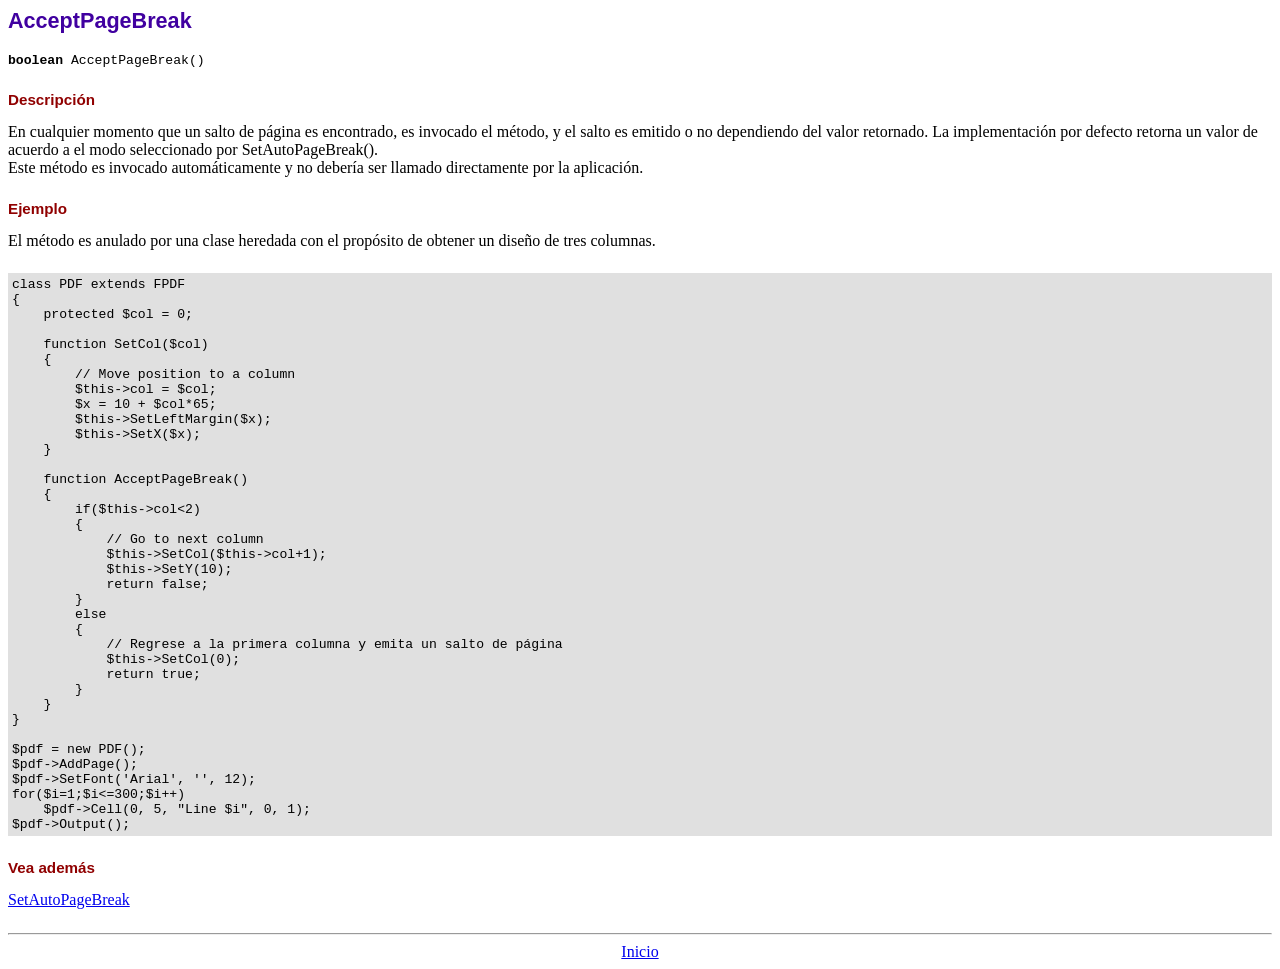
<file: libs/fpdf/doc/acceptpagebreak.htm>
<!DOCTYPE html PUBLIC "-//W3C//DTD HTML 4.01 Transitional//EN">
<html>
<head>
<meta http-equiv="Content-Type" content="text/html; charset=UTF-8">
<title>AcceptPageBreak</title>
<link type="text/css" rel="stylesheet" href="../fpdf.css">
</head>
<body>
<h1>AcceptPageBreak</h1>
<code><b>boolean</b> AcceptPageBreak()</code>
<h2>Descripción</h2>
En cualquier momento que un salto de página es encontrado, es invocado el método, y el salto es emitido o no dependiendo
del valor retornado. La implementación por defecto retorna un valor de acuerdo a el modo seleccionado por SetAutoPageBreak().
<br>
Este método es invocado automáticamente y no debería ser llamado directamente por la aplicación.
<h2>Ejemplo</h2>
El método es anulado por una clase heredada con el propósito de obtener un diseño de tres columnas.
<div class="doc-source">
<pre><code>class PDF extends FPDF
{
    protected $col = 0;

    function SetCol($col)
    {
        // Move position to a column
        $this-&gt;col = $col;
        $x = 10 + $col*65;
        $this-&gt;SetLeftMargin($x);
        $this-&gt;SetX($x);
    }

    function AcceptPageBreak()
    {
        if($this-&gt;col&lt;2)
        {
            // Go to next column
            $this-&gt;SetCol($this-&gt;col+1);
            $this-&gt;SetY(10);
            return false;
        }
        else
        {
            // Regrese a la primera columna y emita un salto de página
            $this-&gt;SetCol(0);
            return true;
        }
    }
}

$pdf = new PDF();
$pdf-&gt;AddPage();
$pdf-&gt;SetFont('Arial', '', 12);
for($i=1;$i&lt;=300;$i++)
    $pdf-&gt;Cell(0, 5, "Line $i", 0, 1);
$pdf-&gt;Output();</code></pre>
</div>
<h2>Vea además</h2>
<a href="setautopagebreak.htm">SetAutoPageBreak</a>
<hr style="margin-top:1.5em">
<div style="text-align:center"><a href="index.htm">Inicio</a></div>
</body>
</html>
</file>
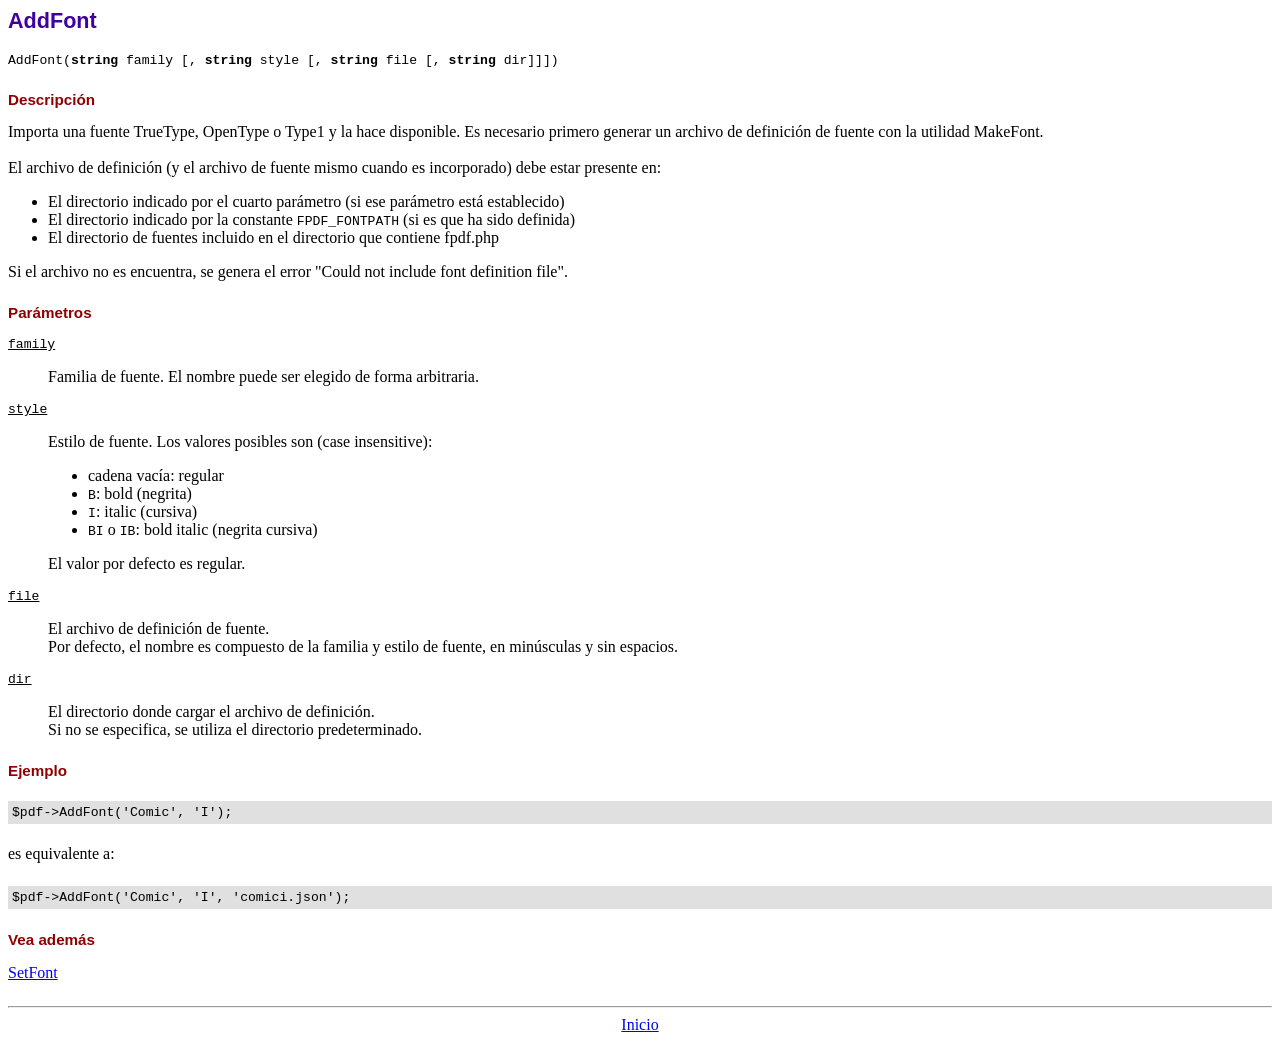
<file: libs/fpdf/doc/addfont.htm>
<!DOCTYPE html PUBLIC "-//W3C//DTD HTML 4.01 Transitional//EN">
<html>
<head>
<meta http-equiv="Content-Type" content="text/html; charset=UTF-8">
<title>AddFont</title>
<link type="text/css" rel="stylesheet" href="../fpdf.css">
</head>
<body>
<h1>AddFont</h1>
<code>AddFont(<b>string</b> family [, <b>string</b> style [, <b>string</b> file [, <b>string</b> dir]]])</code>
<h2>Descripción</h2>
Importa una fuente TrueType, OpenType o Type1 y la hace disponible. Es necesario primero generar
un archivo de definición de fuente con la utilidad MakeFont.
<br>
<br>
El archivo de definición (y el archivo de fuente mismo cuando es incorporado) debe estar presente en:
<ul>
<li>El directorio indicado por el cuarto parámetro (si ese parámetro está establecido)</li>
<li>El directorio indicado por la constante <code>FPDF_FONTPATH</code> (si es que ha sido definida)
<li>El directorio de fuentes incluido en el directorio que contiene fpdf.php
</ul>
Si el archivo no es encuentra, se genera el error "Could not include font definition file".
<h2>Parámetros</h2>
<dl class="param">
<dt><code>family</code></dt>
<dd>
Familia de fuente. El nombre puede ser elegido de forma arbitraria.
</dd>
<dt><code>style</code></dt>
<dd>
Estilo de fuente. Los valores posibles son (case insensitive):
<ul>
<li>cadena vacía: regular
<li><code>B</code>: bold (negrita)
<li><code>I</code>: italic (cursiva)
<li><code>BI</code> o <code>IB</code>: bold italic (negrita cursiva)
</ul>
El valor por defecto es regular.
</dd>
<dt><code>file</code></dt>
<dd>
El archivo de definición de fuente.
<br>
Por defecto, el nombre es compuesto de la familia y estilo de fuente, en minúsculas y sin espacios.
</dd>
<dt><code>dir</code></dt>
<dd>
El directorio donde cargar el archivo de definición.
<br>
Si no se especifica, se utiliza el directorio predeterminado.
</dd>
</dl>
<h2>Ejemplo</h2>
<div class="doc-source">
<pre><code>$pdf-&gt;AddFont('Comic', 'I');</code></pre>
</div>
es equivalente a:
<div class="doc-source">
<pre><code>$pdf-&gt;AddFont('Comic', 'I', 'comici.json');</code></pre>
</div>
<h2>Vea además</h2>
<a href="setfont.htm">SetFont</a>
<hr style="margin-top:1.5em">
<div style="text-align:center"><a href="index.htm">Inicio</a></div>
</body>
</html>
</file>
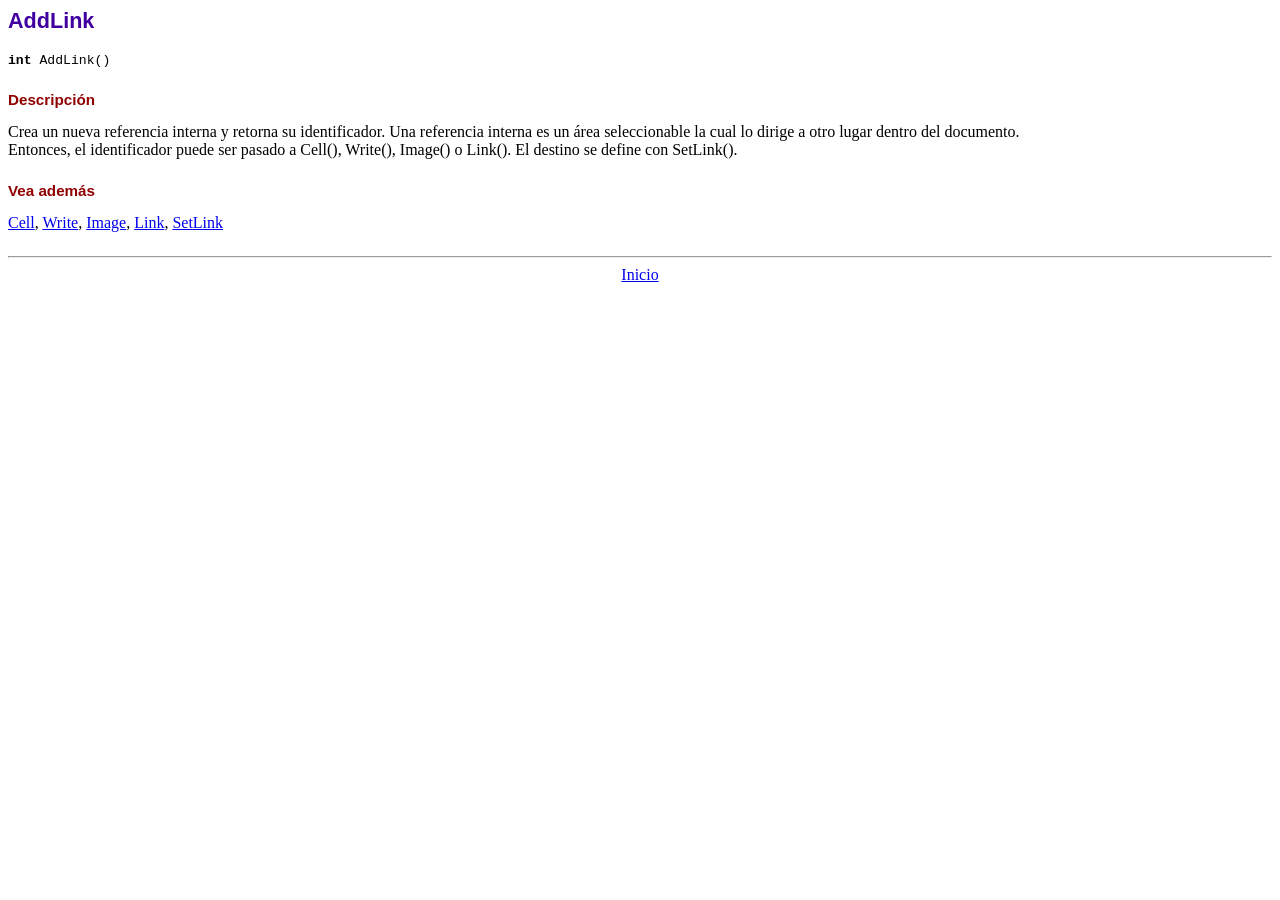
<file: libs/fpdf/doc/addlink.htm>
<!DOCTYPE html PUBLIC "-//W3C//DTD HTML 4.01 Transitional//EN">
<html>
<head>
<meta http-equiv="Content-Type" content="text/html; charset=UTF-8">
<title>AddLink</title>
<link type="text/css" rel="stylesheet" href="../fpdf.css">
</head>
<body>
<h1>AddLink</h1>
<code><b>int</b> AddLink()</code>
<h2>Descripción</h2>
Crea un nueva referencia interna y retorna su identificador. Una referencia interna es un área seleccionable la cual lo dirige a otro lugar dentro del documento.
<br>
Entonces, el identificador puede ser pasado a Cell(), Write(), Image() o Link(). El destino se define con SetLink().
<h2>Vea además</h2>
<a href="cell.htm">Cell</a>,
<a href="write.htm">Write</a>,
<a href="image.htm">Image</a>,
<a href="link.htm">Link</a>,
<a href="setlink.htm">SetLink</a>
<hr style="margin-top:1.5em">
<div style="text-align:center"><a href="index.htm">Inicio</a></div>
</body>
</html>
</file>
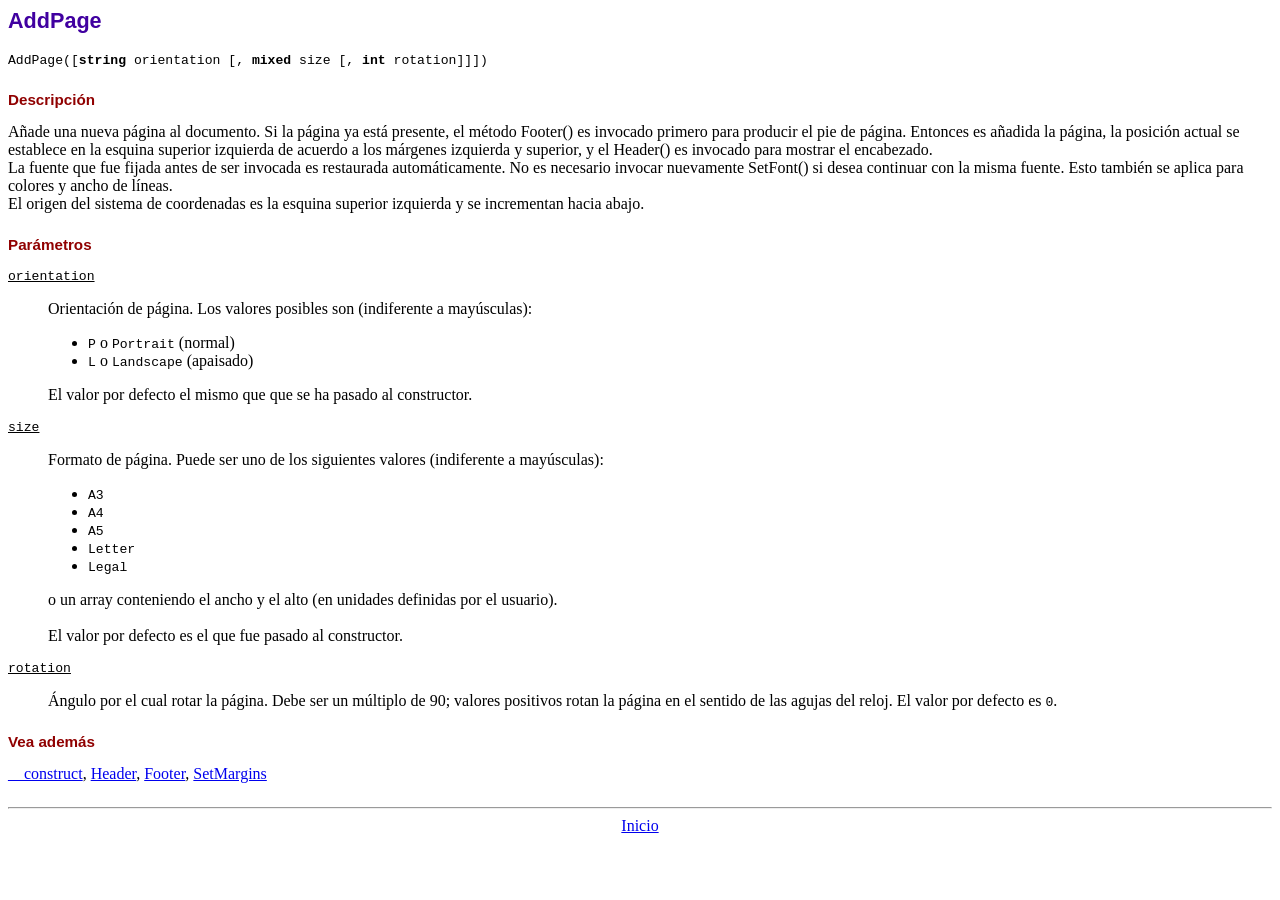
<file: libs/fpdf/doc/addpage.htm>
<!DOCTYPE html PUBLIC "-//W3C//DTD HTML 4.01 Transitional//EN">
<html>
<head>
<meta http-equiv="Content-Type" content="text/html; charset=UTF-8">
<title>AddPage</title>
<link type="text/css" rel="stylesheet" href="../fpdf.css">
</head>
<body>
<h1>AddPage</h1>
<code>AddPage([<b>string</b> orientation [, <b>mixed</b> size [, <b>int</b> rotation]]])</code>
<h2>Descripción</h2>
Añade una nueva página al documento. Si la página ya está presente, el método Footer() es invocado primero para producir
el pie de página. Entonces es añadida la página, la posición actual se establece en la esquina superior izquierda de
acuerdo a los márgenes izquierda y superior, y el Header() es invocado para mostrar el encabezado.<br>
La fuente que fue fijada antes de ser invocada es restaurada automáticamente. No es necesario invocar nuevamente SetFont()
si desea continuar con la misma fuente. Esto también se aplica para colores y ancho de líneas.<br>
El origen del sistema de coordenadas es la esquina superior izquierda y se incrementan  hacia abajo.
<h2>Parámetros</h2>
<dl class="param">
<dt><code>orientation</code></dt>
<dd>
Orientación de página. Los valores posibles son (indiferente a mayúsculas):
<ul>
<li><code>P</code> o <code>Portrait</code> (normal)</li>
<li><code>L</code> o <code>Landscape</code> (apaisado)</li>
</ul>
El valor por defecto el mismo que que se ha pasado al constructor.
</dd>
<dt><code>size</code></dt>
<dd>
Formato de página. Puede ser uno de los siguientes valores (indiferente a mayúsculas):
<ul>
<li><code>A3</code></li>
<li><code>A4</code></li>
<li><code>A5</code></li>
<li><code>Letter</code></li>
<li><code>Legal</code></li>
</ul>
o un array conteniendo el ancho y el alto (en unidades definidas por el usuario).<br>
<br>
El valor por defecto es el que fue pasado al constructor.
</dd>
<dt><code>rotation</code></dt>
<dd>
Ángulo por el cual rotar la página. Debe ser un múltiplo de 90; valores positivos rotan
la página en el sentido de las agujas del reloj. El valor por defecto es <code>0</code>.
</dd>
</dl>
<h2>Vea además</h2>
<a href="__construct.htm">__construct</a>,
<a href="header.htm">Header</a>,
<a href="footer.htm">Footer</a>,
<a href="setmargins.htm">SetMargins</a>
<hr style="margin-top:1.5em">
<div style="text-align:center"><a href="index.htm">Inicio</a></div>
</body>
</html>
</file>
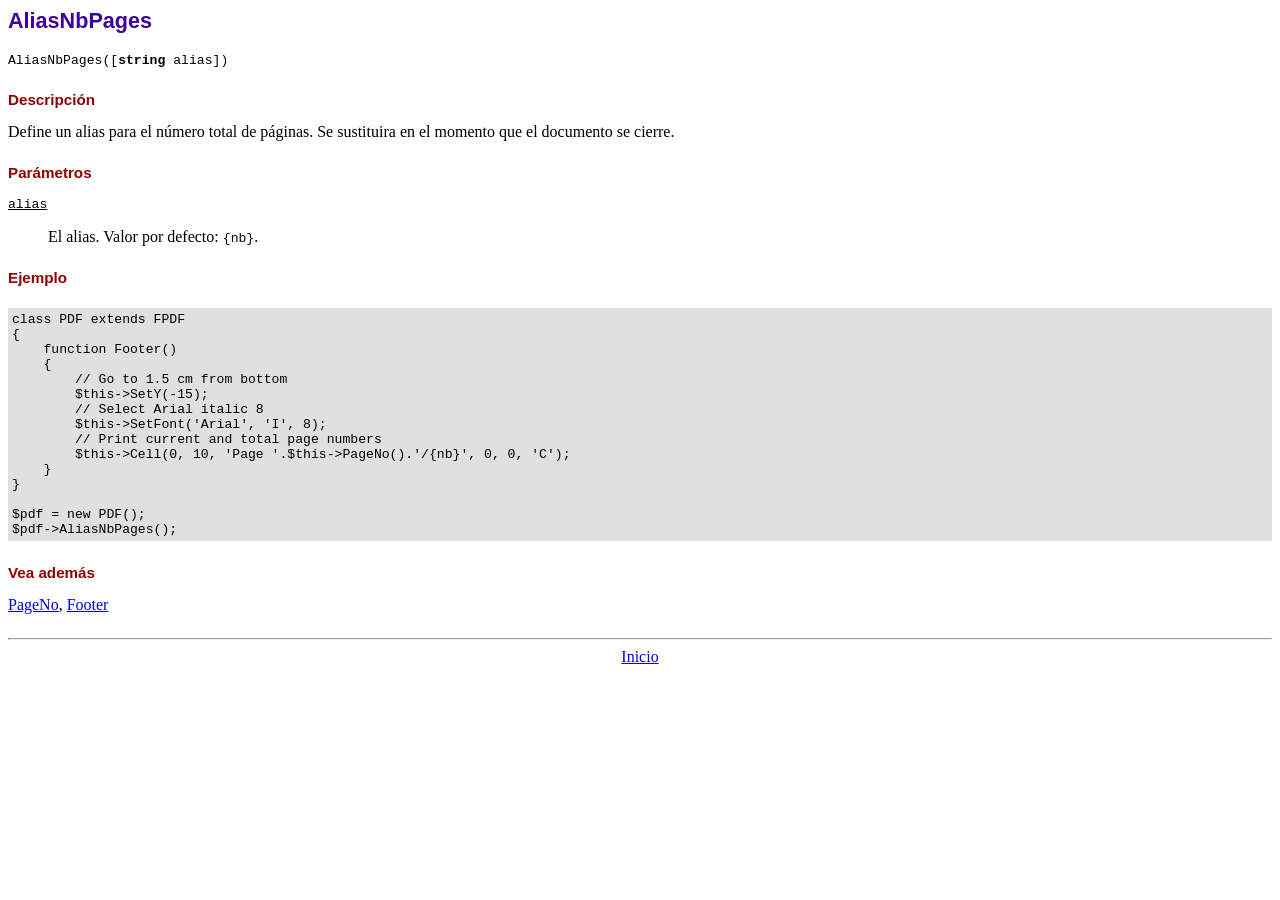
<file: libs/fpdf/doc/aliasnbpages.htm>
<!DOCTYPE html PUBLIC "-//W3C//DTD HTML 4.01 Transitional//EN">
<html>
<head>
<meta http-equiv="Content-Type" content="text/html; charset=UTF-8">
<title>AliasNbPages</title>
<link type="text/css" rel="stylesheet" href="../fpdf.css">
</head>
<body>
<h1>AliasNbPages</h1>
<code>AliasNbPages([<b>string</b> alias])</code>
<h2>Descripción</h2>
Define un alias para el número total de páginas. Se sustituira en el momento que el documento se cierre.
<h2>Parámetros</h2>
<dl class="param">
<dt><code>alias</code></dt>
<dd>
El alias. Valor por defecto: <code>{nb}</code>.
</dd>
</dl>
<h2>Ejemplo</h2>
<div class="doc-source">
<pre><code>class PDF extends FPDF
{
    function Footer()
    {
        // Go to 1.5 cm from bottom
        $this-&gt;SetY(-15);
        // Select Arial italic 8
        $this-&gt;SetFont('Arial', 'I', 8);
        // Print current and total page numbers
        $this-&gt;Cell(0, 10, 'Page '.$this-&gt;PageNo().'/{nb}', 0, 0, 'C');
    }
}

$pdf = new PDF();
$pdf-&gt;AliasNbPages();</code></pre>
</div>
<h2>Vea además</h2>
<a href="pageno.htm">PageNo</a>,
<a href="footer.htm">Footer</a>
<hr style="margin-top:1.5em">
<div style="text-align:center"><a href="index.htm">Inicio</a></div>
</body>
</html>
</file>
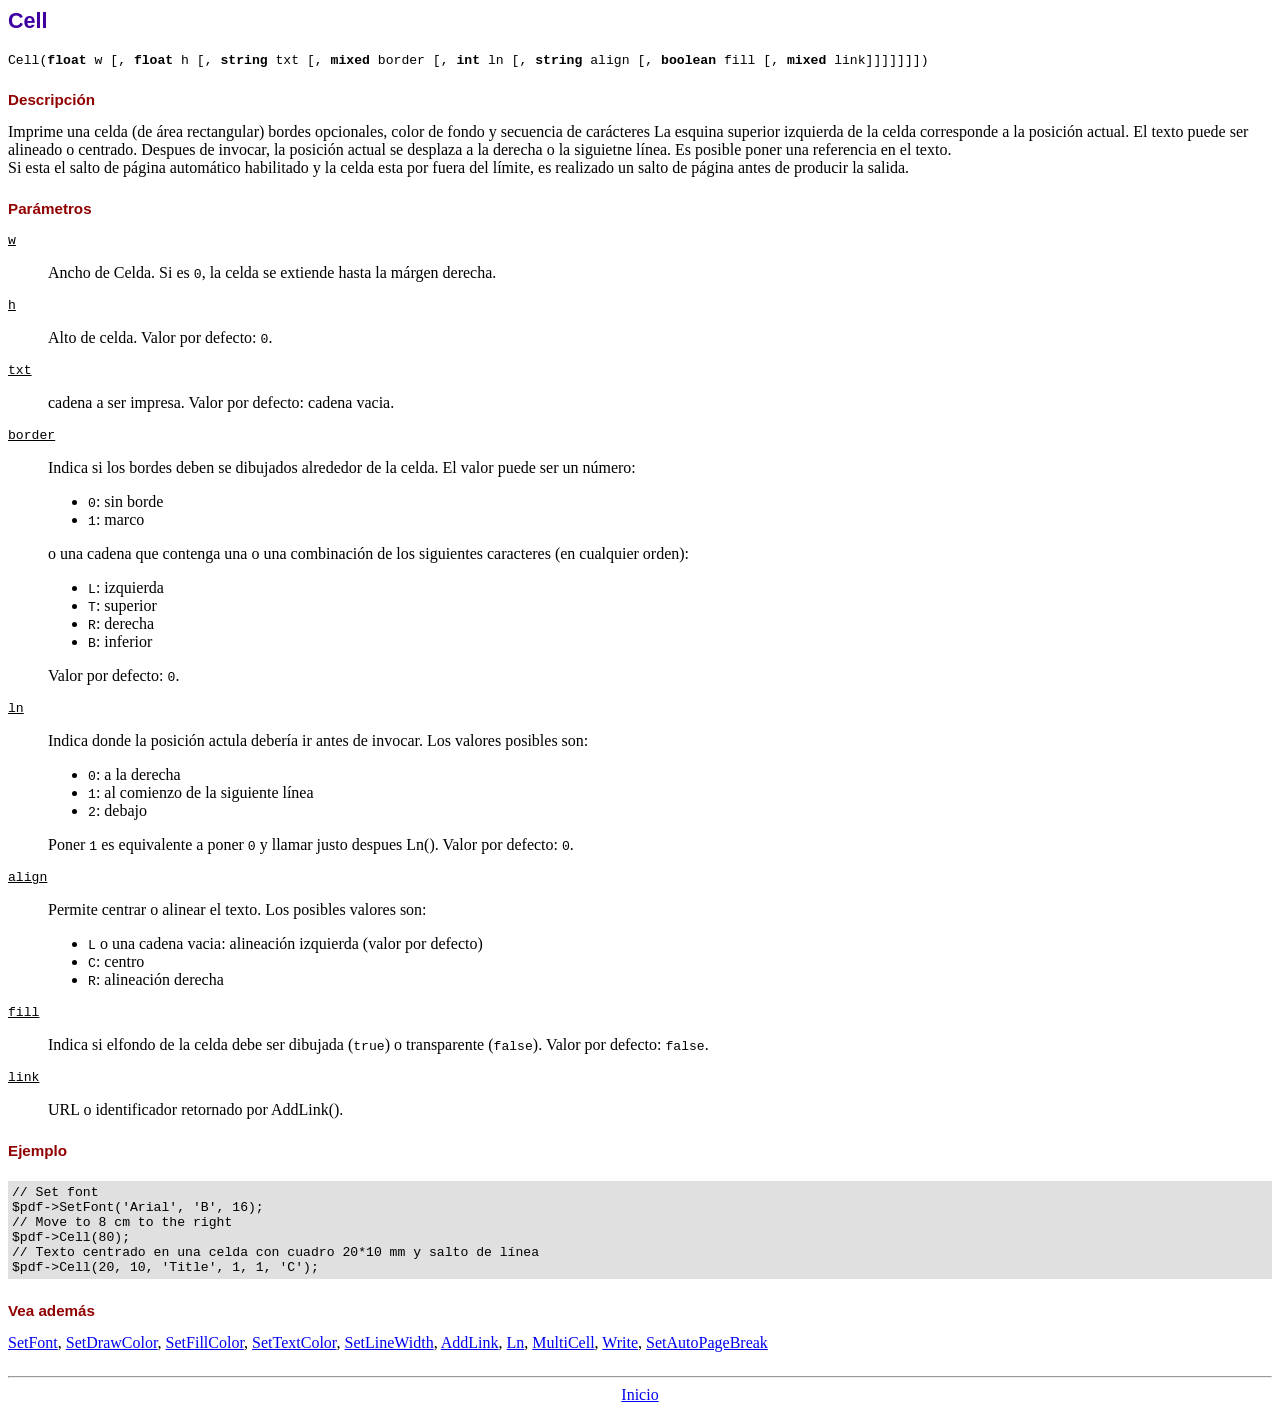
<file: libs/fpdf/doc/cell.htm>
<!DOCTYPE html PUBLIC "-//W3C//DTD HTML 4.01 Transitional//EN">
<html>
<head>
<meta http-equiv="Content-Type" content="text/html; charset=UTF-8">
<title>Cell</title>
<link type="text/css" rel="stylesheet" href="../fpdf.css">
</head>
<body>
<h1>Cell</h1>
<code>Cell(<b>float</b> w [, <b>float</b> h [, <b>string</b> txt [, <b>mixed</b> border [, <b>int</b> ln [, <b>string</b> align [, <b>boolean</b> fill [, <b>mixed</b> link]]]]]]])</code>
<h2>Descripción</h2>
Imprime una celda (de área rectangular) bordes opcionales, color de fondo y secuencia de carácteres
La esquina superior izquierda de la celda corresponde a la posición actual. El texto puede ser alineado o centrado. Despues de invocar, la posición actual se desplaza a la derecha o la siguietne línea. Es posible poner una referencia en el texto.
<br>
Si esta el salto de página automático habilitado y la celda esta por fuera del límite, es realizado un salto de página antes de producir la salida.
<h2>Parámetros</h2>
<dl class="param">
<dt><code>w</code></dt>
<dd>
Ancho de Celda. Si es <code>0</code>, la celda se extiende hasta la márgen derecha.
</dd>
<dt><code>h</code></dt>
<dd>
Alto de celda.
Valor por defecto: <code>0</code>.
</dd>
<dt><code>txt</code></dt>
<dd>
cadena a ser impresa.
Valor por defecto: cadena vacia.
</dd>
<dt><code>border</code></dt>
<dd>
Indica si los bordes deben se dibujados alrededor de la celda. El valor puede ser un número:
<ul>
<li><code>0</code>: sin borde</li>
<li><code>1</code>: marco</li>
</ul>
o una cadena que contenga una o una combinación de los siguientes caracteres (en cualquier orden):
<ul>
<li><code>L</code>: izquierda</li>
<li><code>T</code>: superior</li>
<li><code>R</code>: derecha</li>
<li><code>B</code>: inferior</li>
</ul>
Valor por defecto: <code>0</code>.
</dd>
<dt><code>ln</code></dt>
<dd>
Indica donde la posición actula debería ir antes de invocar. Los valores posibles son:
<ul>
<li><code>0</code>: a la derecha</li>
<li><code>1</code>: al comienzo de la siguiente línea</li>
<li><code>2</code>: debajo</li>
</ul>
Poner <code>1</code> es equivalente a poner <code>0</code> y llamar justo despues Ln().
Valor por defecto: <code>0</code>.
</dd>
<dt><code>align</code></dt>
<dd>
Permite centrar o alinear el texto. Los posibles valores son:
<ul>
<li><code>L</code> o una cadena vacia: alineación izquierda (valor por defecto)</li>
<li><code>C</code>: centro</li>
<li><code>R</code>: alineación derecha</li>
</ul>
</dd>
<dt><code>fill</code></dt>
<dd>
Indica si elfondo de la celda debe ser dibujada (<code>true</code>) o transparente (<code>false</code>).
Valor por defecto: <code>false</code>.
</dd>
<dt><code>link</code></dt>
<dd>
URL o identificador retornado por AddLink().
</dd>
</dl>
<h2>Ejemplo</h2>
<div class="doc-source">
<pre><code>// Set font
$pdf-&gt;SetFont('Arial', 'B', 16);
// Move to 8 cm to the right
$pdf-&gt;Cell(80);
// Texto centrado en una celda con cuadro 20*10 mm y salto de línea
$pdf-&gt;Cell(20, 10, 'Title', 1, 1, 'C');</code></pre>
</div>
<h2>Vea además</h2>
<a href="setfont.htm">SetFont</a>,
<a href="setdrawcolor.htm">SetDrawColor</a>,
<a href="setfillcolor.htm">SetFillColor</a>,
<a href="settextcolor.htm">SetTextColor</a>,
<a href="setlinewidth.htm">SetLineWidth</a>,
<a href="addlink.htm">AddLink</a>,
<a href="ln.htm">Ln</a>,
<a href="multicell.htm">MultiCell</a>,
<a href="write.htm">Write</a>,
<a href="setautopagebreak.htm">SetAutoPageBreak</a>
<hr style="margin-top:1.5em">
<div style="text-align:center"><a href="index.htm">Inicio</a></div>
</body>
</html>
</file>
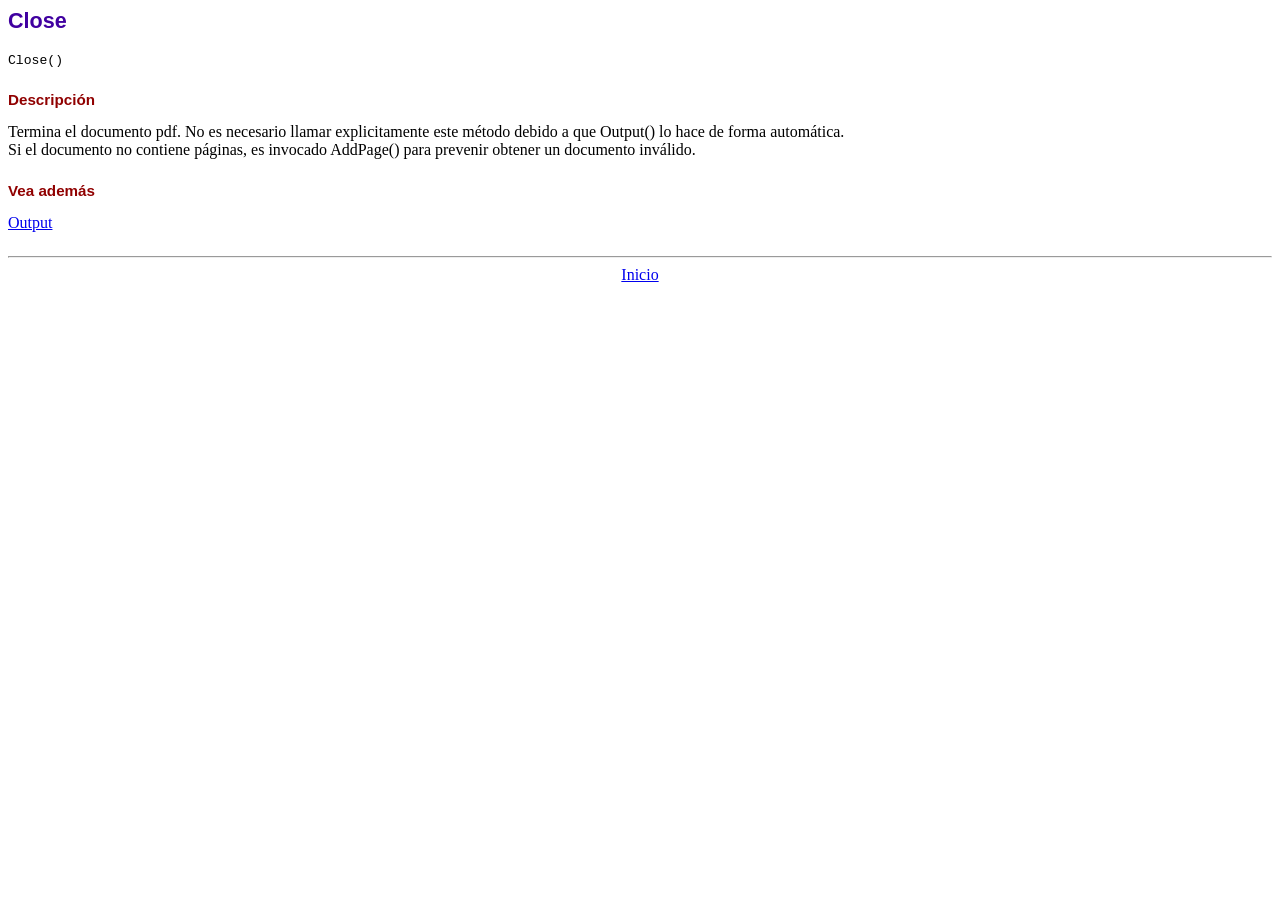
<file: libs/fpdf/doc/close.htm>
<!DOCTYPE html PUBLIC "-//W3C//DTD HTML 4.01 Transitional//EN">
<html>
<head>
<meta http-equiv="Content-Type" content="text/html; charset=UTF-8">
<title>Close</title>
<link type="text/css" rel="stylesheet" href="../fpdf.css">
</head>
<body>
<h1>Close</h1>
<code>Close()</code>
<h2>Descripción</h2>
Termina el documento pdf. No es necesario llamar explicitamente este método debido a que
Output() lo hace de forma automática.
<br>
Si el documento no contiene páginas, es invocado AddPage() para prevenir obtener un documento inválido.
<h2>Vea además</h2>
<a href="output.htm">Output</a>
<hr style="margin-top:1.5em">
<div style="text-align:center"><a href="index.htm">Inicio</a></div>
</body>
</html>
</file>
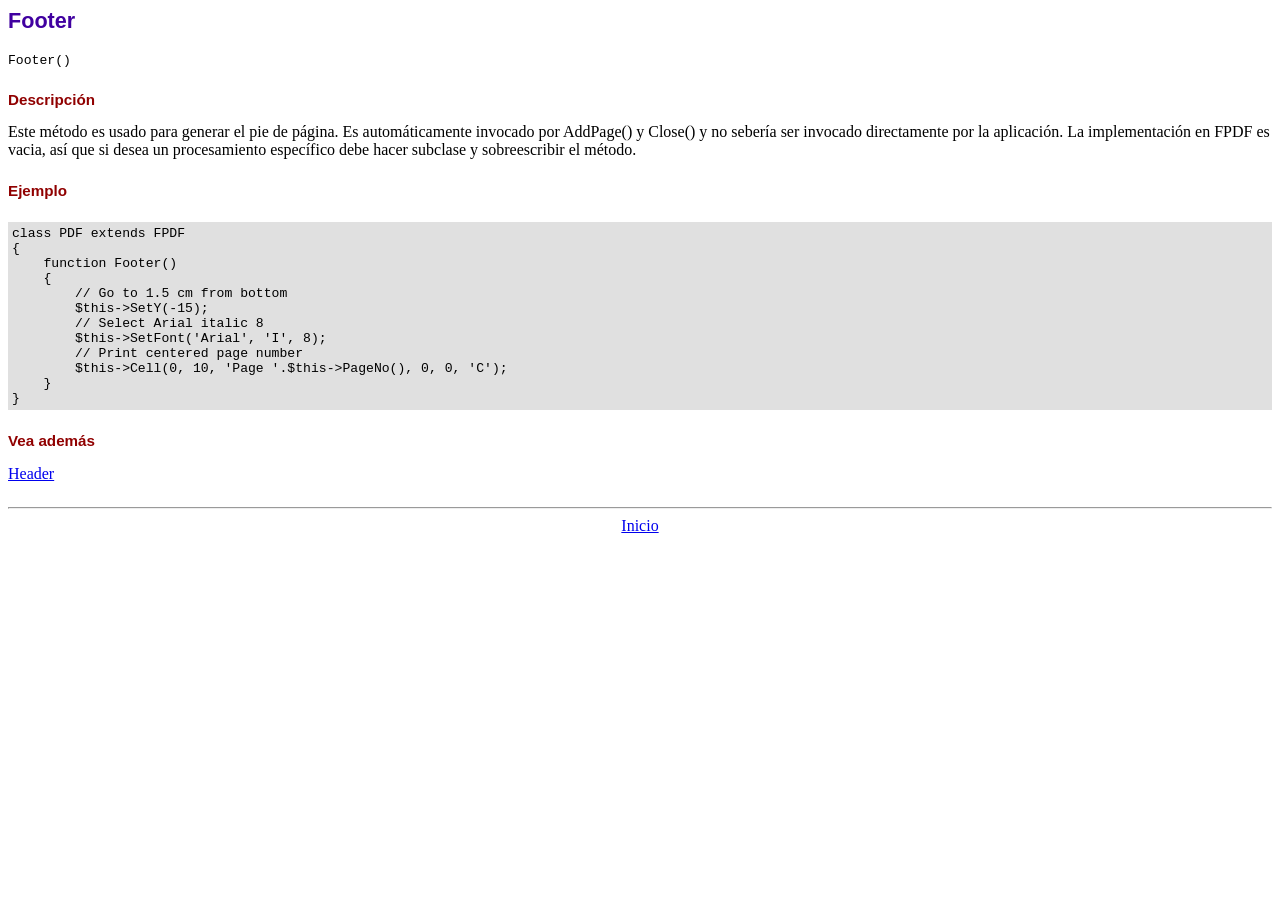
<file: libs/fpdf/doc/footer.htm>
<!DOCTYPE html PUBLIC "-//W3C//DTD HTML 4.01 Transitional//EN">
<html>
<head>
<meta http-equiv="Content-Type" content="text/html; charset=UTF-8">
<title>Footer</title>
<link type="text/css" rel="stylesheet" href="../fpdf.css">
</head>
<body>
<h1>Footer</h1>
<code>Footer()</code>
<h2>Descripción</h2>
Este método es usado para generar el pie de página. Es automáticamente invocado por AddPage() y Close() y no sebería ser
invocado directamente por la aplicación. La implementación en FPDF es vacia, así que si desea un procesamiento específico
debe hacer subclase y sobreescribir el método.
<h2>Ejemplo</h2>
<div class="doc-source">
<pre><code>class PDF extends FPDF
{
    function Footer()
    {
        // Go to 1.5 cm from bottom
        $this-&gt;SetY(-15);
        // Select Arial italic 8
        $this-&gt;SetFont('Arial', 'I', 8);
        // Print centered page number
        $this-&gt;Cell(0, 10, 'Page '.$this-&gt;PageNo(), 0, 0, 'C');
    }
}</code></pre>
</div>
<h2>Vea además</h2>
<a href="header.htm">Header</a>
<hr style="margin-top:1.5em">
<div style="text-align:center"><a href="index.htm">Inicio</a></div>
</body>
</html>
</file>
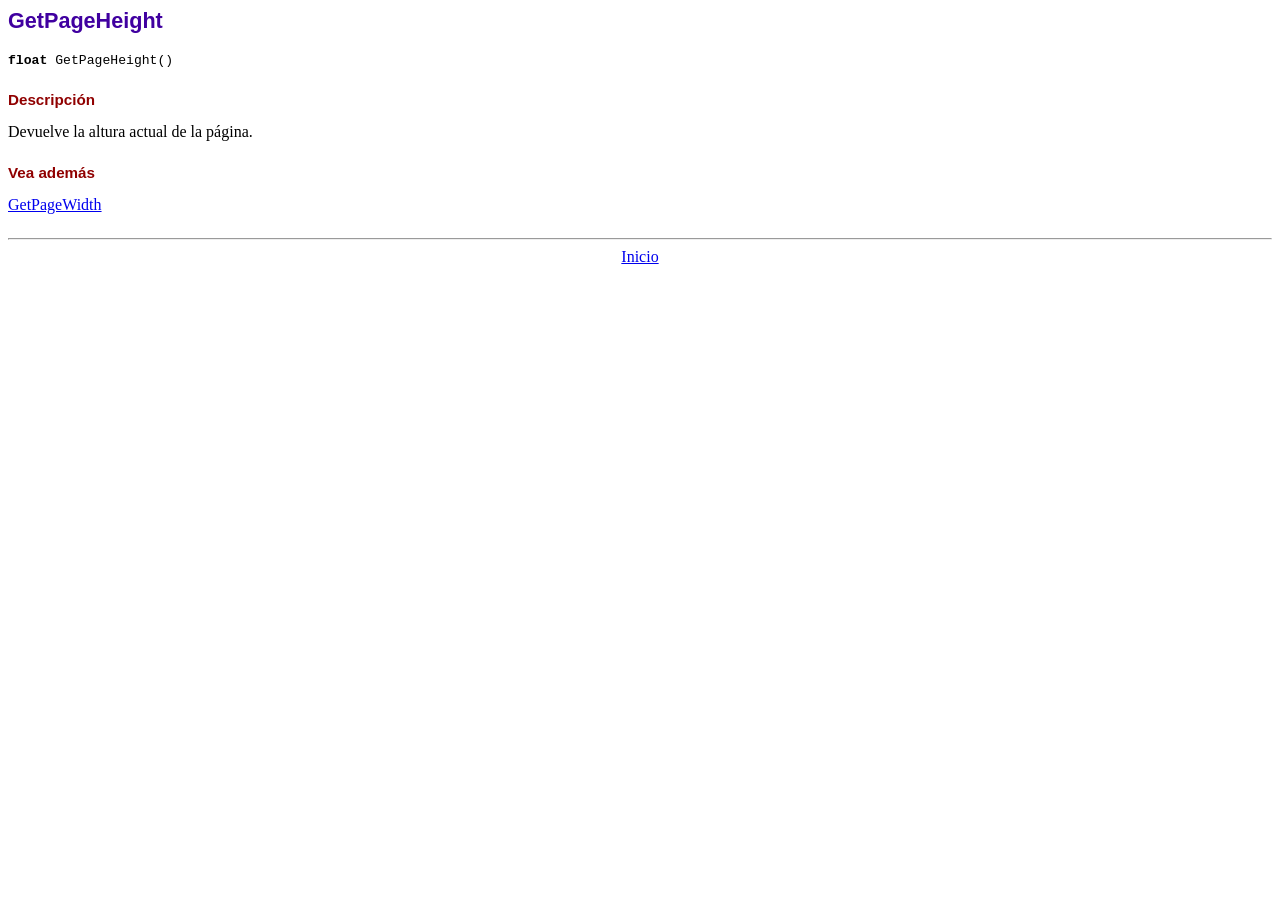
<file: libs/fpdf/doc/getpageheight.htm>
<!DOCTYPE html PUBLIC "-//W3C//DTD HTML 4.01 Transitional//EN">
<html>
<head>
<meta http-equiv="Content-Type" content="text/html; charset=UTF-8">
<title>GetPageHeight</title>
<link type="text/css" rel="stylesheet" href="../fpdf.css">
</head>
<body>
<h1>GetPageHeight</h1>
<code><b>float</b> GetPageHeight()</code>
<h2>Descripción</h2>
Devuelve la altura actual de la página.
<h2>Vea además</h2>
<a href="getpagewidth.htm">GetPageWidth</a>
<hr style="margin-top:1.5em">
<div style="text-align:center"><a href="index.htm">Inicio</a></div>
</body>
</html>
</file>
<file: libs/fpdf/fpdf.css>
body {font-family:"Times New Roman",serif}
h1 {font:bold 135% Arial,sans-serif; color:#4000A0; margin-bottom:0.9em}
h2 {font:bold 95% Arial,sans-serif; color:#900000; margin-top:1.5em; margin-bottom:1em}
dl.param dt {text-decoration:underline}
dl.param dd {margin-top:1em; margin-bottom:1em}
dl.param ul {margin-top:1em; margin-bottom:1em}
tt, code, kbd {font-family:"Courier New",Courier,monospace; font-size:82%}
div.source {margin-top:1.4em; margin-bottom:1.3em}
div.source pre {display:table; border:1px solid #24246A; width:100%; margin:0em; font-family:inherit; font-size:100%}
div.source code {display:block; border:1px solid #C5C5EC; background-color:#F0F5FF; padding:6px; color:#000000}
div.doc-source {margin-top:1.4em; margin-bottom:1.3em}
div.doc-source pre {display:table; width:100%; margin:0em; font-family:inherit; font-size:100%}
div.doc-source code {display:block; background-color:#E0E0E0; padding:4px}
.kw {color:#000080; font-weight:bold}
.str {color:#CC0000}
.cmt {color:#008000}
p.demo {text-align:center; margin-top:-0.9em}
a.demo {text-decoration:none; font-weight:bold; color:#0000CC}
a.demo:link {text-decoration:none; font-weight:bold; color:#0000CC}
a.demo:hover {text-decoration:none; font-weight:bold; color:#0000FF}
a.demo:active {text-decoration:none; font-weight:bold; color:#0000FF}
</file>
